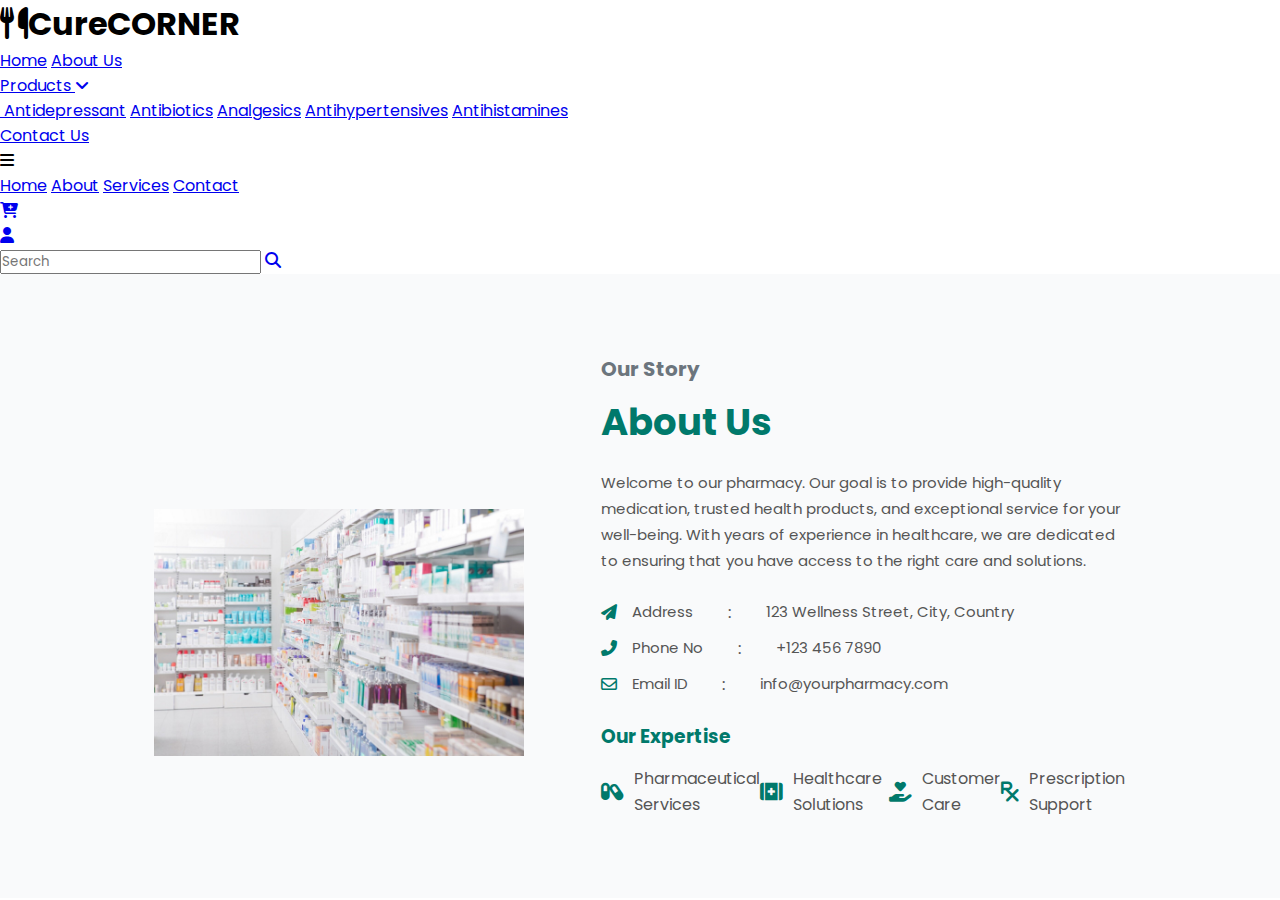
<file: HTML/aboutus.html>
<!DOCTYPE html>
<html lang="en">

<head>
    <meta charset="UTF-8">
    <meta http-equiv="X-UA-Compatible" content="IE=edge">
    <meta name="viewport" content="width=device-width, initial-scale=1.0">
    <title>About Us - Pharmacy</title>
    <link rel="stylesheet" href="../CSS/aboutus.css" />
    <link rel="stylesheet" href="https://cdnjs.cloudflare.com/ajax/libs/font-awesome/6.3.0/css/all.min.css" />
</head>

 
<!--Header Contents Goes Here-->
<header class="header">

    <div class="logo">
        <h1><i class="fas fa-utensils"></i>CureCORNER</span></h1>
    </div>

    <nav class="navbar">
        <a href="index.html">Home</a>
        <a href="aboutus.html">About Us</a>

<!--sub menu-->
        <div class="menu">
            <a href="#">Products <i class="fa fa-angle-down" aria-hidden="true"></i></a>

            <div class="submenu">
                <a href="./antidepresents.html"><i class="fa fa-hand-o-right" aria-hidden="true"></i> Antidepressant</a>

                <a href="../HTML/antibiotics.html">Antibiotics</a>
                <a href="../HTML/analgesics.html">Analgesics</a>
                <a href="../HTML/antihypertensives.html">Antihypertensives</a>
                <a href="../HTML/antihistamines.html">Antihistamines</a>
                
            </div>
        </div>
       
        
        <a href="./contactus.html">Contact Us</a>
        
    </nav>
    

    <div class="icons">
        <div id="menu-bar" class="fas fa-bars"></div>
       

<!-- The Menu -->
<nav id="menu" class="hidden">
<a href="#home">Home</a>
<a href="#about">About</a>
<a href="#services">Services</a>
<a href="#contact">Contact</a>
</nav>

        <div id="cart">
            <a href="orderpage.html">
            <i class="fas fa-cart-plus"></i>
        </a></div>
        <div id="login">
        <a href="login.html">
            <i class="fas fa-user"></i>
        </a></div>

       
    <div class="box">
        <input type="text" placeholder="Search">
        <a href="#">
            <i class="fas fa-search"></i>
        </a>
    </div>
    




</header>

<body>
    <section id="about-section">
        <!-- About Left -->
        <div class="about-left">
            <img src="../OTHER IMAGES/ABOUT US IMAGE.jpg" alt="About Img" />
        </div>

        <!-- About Right -->
        <div class="about-right">
            <h4>Our Story</h4>
            <h1>About Us</h1>
            <p>
                Welcome to our pharmacy. Our goal is to provide high-quality medication, trusted health products, and exceptional service for your well-being. With years of experience in healthcare, we are dedicated to ensuring that you have access to the right care and solutions.
            </p>
            <div class="address">
                <ul>
                    <li>
                        <span class="address-logo">
                            <i class="fas fa-paper-plane"></i>
                        </span>
                        <p>Address</p>
                        <span class="separator">:</span>
                        <p>123 Wellness Street, City, Country</p>
                    </li>
                    <li>
                        <span class="address-logo">
                            <i class="fas fa-phone-alt"></i>
                        </span>
                        <p>Phone No</p>
                        <span class="separator">:</span>
                        <p>+123 456 7890</p>
                    </li>
                    <li>
                        <span class="address-logo">
                            <i class="far fa-envelope"></i>
                        </span>
                        <p>Email ID</p>
                        <span class="separator">:</span>
                        <p>info@yourpharmacy.com</p>
                    </li>
                </ul>
            </div>
            <div class="expertise">
                <h3>Our Expertise</h3>
                <ul>
                    <li>
                        <span class="expertise-logo">
                            <i class="fas fa-capsules"></i>
                        </span>
                        <p>Pharmaceutical Services</p>
                    </li>
                    <li>
                        <span class="expertise-logo">
                            <i class="fas fa-first-aid"></i>
                        </span>
                        <p>Healthcare Solutions</p>
                    </li>
                    <li>
                        <span class="expertise-logo">
                            <i class="fas fa-hand-holding-heart"></i>
                        </span>
                        <p>Customer Care</p>
                    </li>
                    <li>
                        <span class="expertise-logo">
                            <i class="fas fa-prescription"></i>
                        </span>
                        <p>Prescription Support</p>
                    </li>
                </ul>
            </div>
        </div>
    </section>
</body>

</html>
</file>
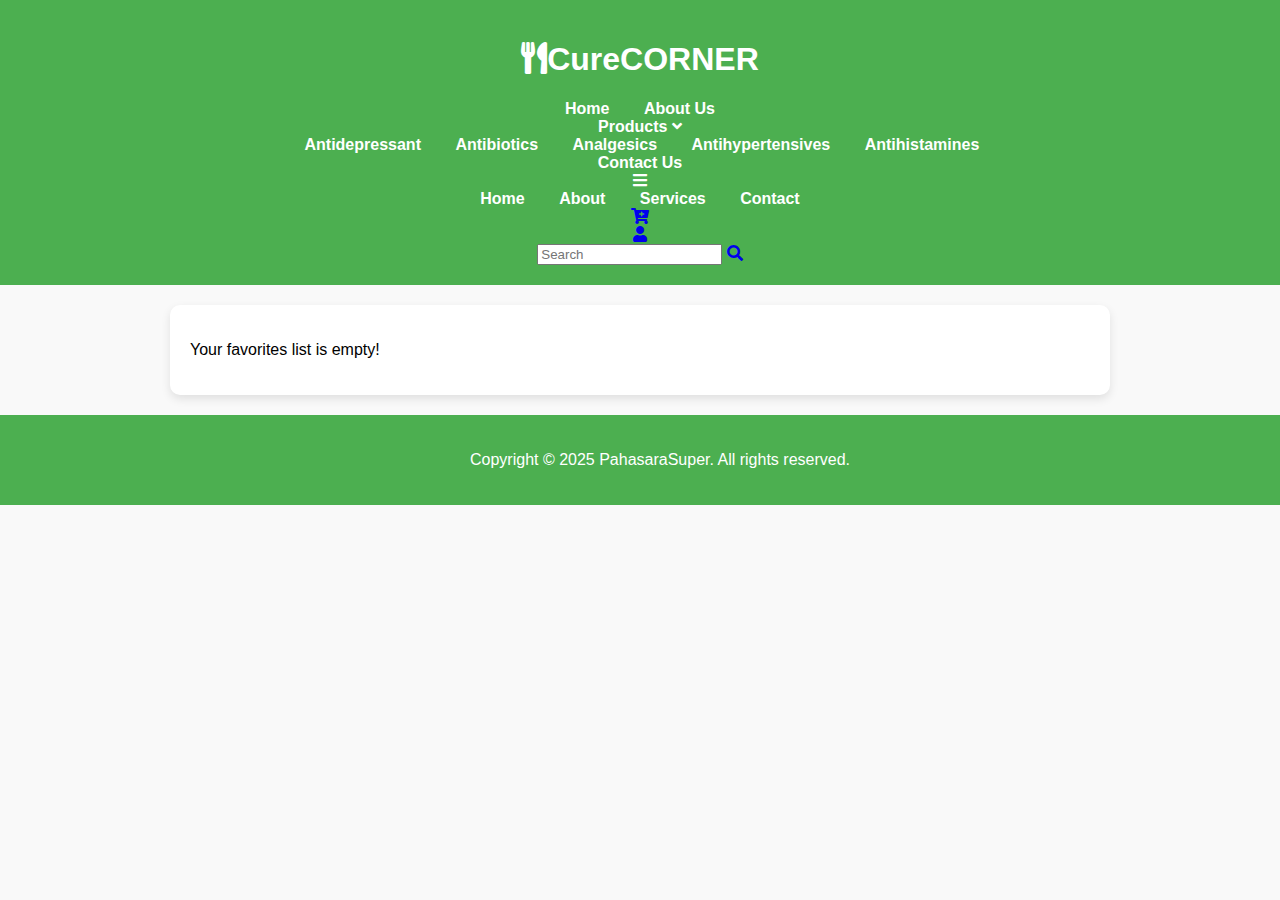
<file: HTML/add2fav.html>
<!DOCTYPE html>
<html lang="en">
<head>
    <meta charset="UTF-8">
    <meta name="viewport" content="width=device-width, initial-scale=1.0">
    <title>Favorites</title>
    <link rel="stylesheet" href="https://cdnjs.cloudflare.com/ajax/libs/font-awesome/5.15.4/css/all.min.css">
    <link rel="stylesheet" href="../CSS/add2fav.css"> <!-- Add your custom CSS file -->
</head>
<body>
     
<!--Header Contents Goes Here-->
<header class="header">

    <div class="logo">
        <h1><i class="fas fa-utensils"></i>CureCORNER</span></h1>
    </div>

    <nav class="navbar">
        <a href="index.html">Home</a>
        <a href="aboutus.html">About Us</a>

<!--sub menu-->
        <div class="menu">
            <a href="#">Products <i class="fa fa-angle-down" aria-hidden="true"></i></a>

            <div class="submenu">
                <a href="./antidepresents.html"><i class="fa fa-hand-o-right" aria-hidden="true"></i> Antidepressant</a>

                <a href="../HTML/antibiotics.html">Antibiotics</a>
                <a href="../HTML/analgesics.html">Analgesics</a>
                <a href="../HTML/antihypertensives.html">Antihypertensives</a>
                <a href="../HTML/antihistamines.html">Antihistamines</a>
                
            </div>
        </div>
       
        
        <a href="./contactus.html">Contact Us</a>
        
    </nav>
    

    <div class="icons">
        <div id="menu-bar" class="fas fa-bars"></div>
       

<!-- The Menu -->
<nav id="menu" class="hidden">
<a href="#home">Home</a>
<a href="#about">About</a>
<a href="#services">Services</a>
<a href="#contact">Contact</a>
</nav>

        <div id="cart">
            <a href="orderpage.html">
            <i class="fas fa-cart-plus"></i>
        </a></div>
        <div id="login">
        <a href="login.html">
            <i class="fas fa-user"></i>
        </a></div>

       
    <div class="box">
        <input type="text" placeholder="Search">
        <a href="#">
            <i class="fas fa-search"></i>
        </a>
    </div>
    




</header>

    
    <section class="favorites-container">
        <div id="favorites-list">
            <!-- Favorite items will be dynamically added here -->
        </div>
    </section>

    <footer>
        <p>Copyright © 2025 PahasaraSuper. All rights reserved.</p>
    </footer>

    <script src="../JS/addd2fav.js"></script> <!-- Add the JS file for managing favorites -->
</body>
</html>
</file>
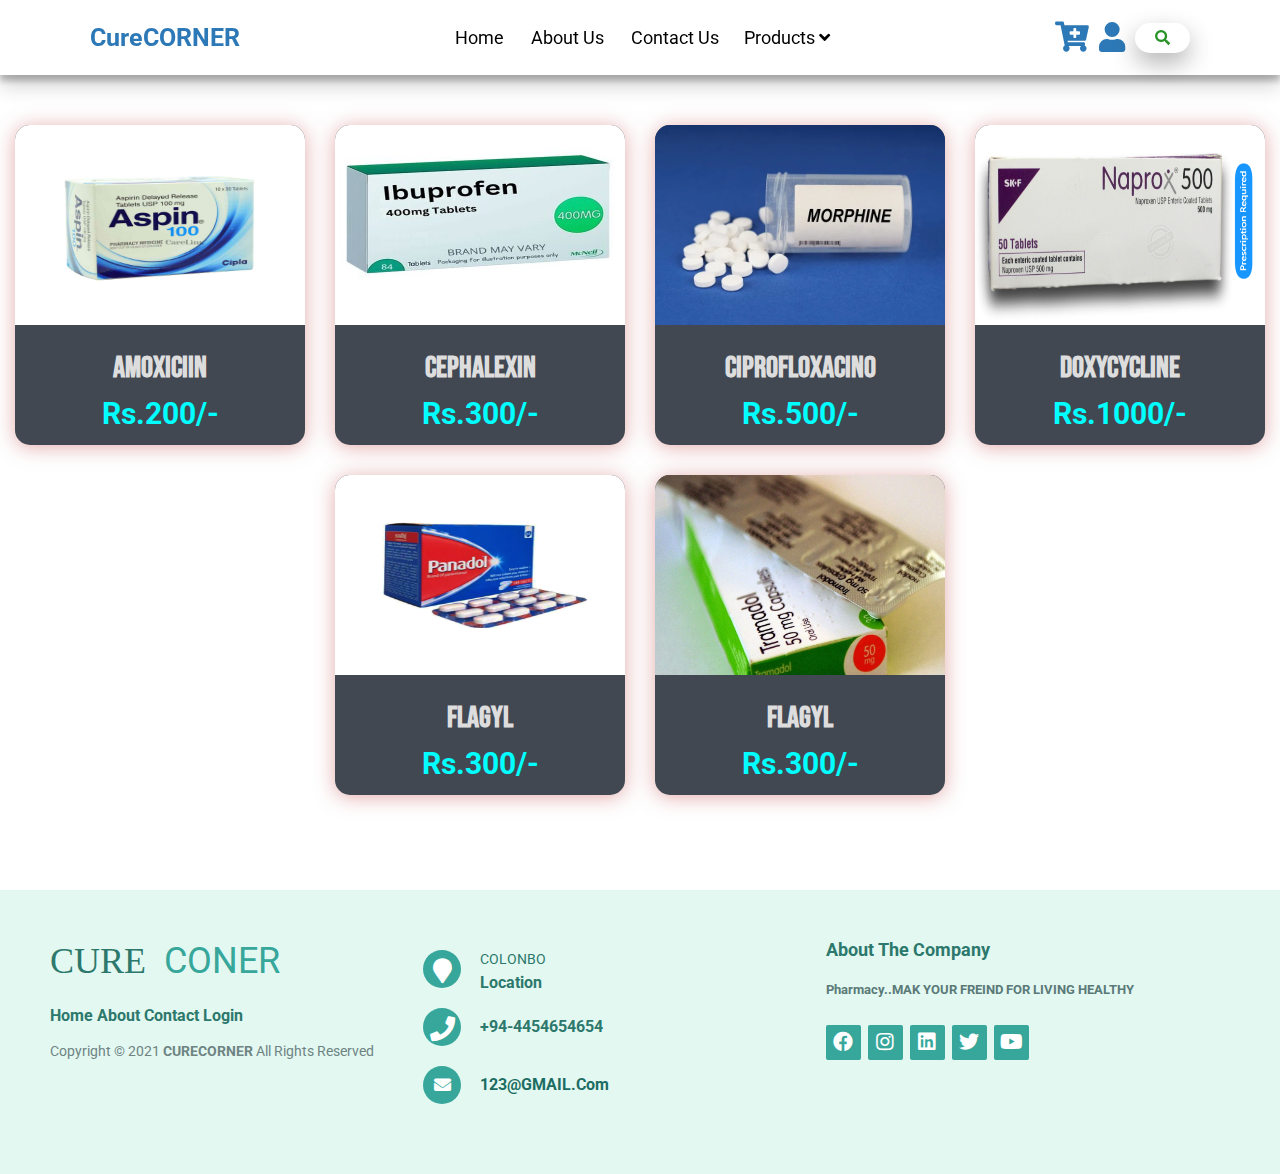
<file: HTML/analgesics.html>
<!DOCTYPE html>
<html lang="en">
   <!-- divinectorweb.com -->
<head>
    <meta charset="UTF-8">
    <meta http-equiv="X-UA-Compatible" content="IE=edge">
    <meta name="viewport" content="width=device-width, initial-scale=1.0">
    <title>Analgesics</title>
    <link href="https://fonts.googleapis.com/css2?family=Montserrat:wght@400;700&display=swap" rel="stylesheet">
    <link href="https://fonts.googleapis.com/css2?family=Bebas+Neue&display=swap" rel="stylesheet">
    <link rel="stylesheet" href="https://cdnjs.cloudflare.com/ajax/libs/font-awesome/5.15.4/css/all.min.css">

    <link rel="stylesheet" href="../CSS/analgesics.css">
</head>
 
<!--Header Contents Goes Here-->
<header class="header">

    <div class="logo">
        <h1></i>CureCORNER</span></h1>
    </div>

    <nav class="navbar">
        <a href="index.html">Home</a>
        <a href="aboutus.html">About Us</a>

<!--sub menu-->
        <div class="menu">
            <a href="#">Products <i class="fa fa-angle-down" aria-hidden="true"></i></a>

            <div class="submenu">
                <a href="./antidepresents.html"><i class="fa fa-hand-o-right" aria-hidden="true"></i> Antidepressant</a>

                <a href="../HTML/antibiotics.html">Antibiotics</a>
                <a href="../HTML/analgesics.html">Analgesics</a>
                <a href="../HTML/antihypertensives.html">Antihypertensives</a>
                <a href="../HTML/antihistamines.html">Antihistamines</a>
                
            </div>
        </div>
       
        
        <a href="./contactus.html">Contact Us</a>
        
    </nav>
    

    <div class="icons">
        <div id="menu-bar" class="fas fa-bars"></div>
       

<!-- The Menu -->
<nav id="menu" class="hidden">
<a href="#home">Home</a>
<a href="#about">About</a>
<a href="#services">Services</a>
<a href="#contact">Contact</a>
</nav>

        <div id="cart">
            <a href="../HTML/cart.html">
            <i class="fas fa-cart-plus"></i>
        </a></div>
        <div id="login">
        <a href="login.html">
            <i class="fas fa-user"></i>
        </a></div>

       
    <div class="box">
        <input type="text" placeholder="Search">
        <a href="#">
            <i class="fas fa-search"></i>
        </a>
    </div>
    




</header>

<body>
  <br><br><br>

    
  <div class="wrapper">
<!-- Product Card 1: Amitriptyline -->
<div class="single-card" data-product-id="5" data-product-name="Amitriptyline" data-product-price="200">
    <div class="img-area">
        <img src="../Analgesics/asprine 100mg.jpg" alt="Amitriptyline">
        <div class="overlay">
            <button class="add-to-cart" onclick="addToCart(5, 'Amitriptyline', 200, '../Antidepressant/amitriptyline.webp')">Add to Cart</button>
            <button class="add-to-favorite" onclick="addToFavorite(5, 'Amitriptyline', 200, '../Antidepressant/amitriptyline.webp')">Add to Favourite</button>
            <button class="view-details" onclick="viewProductDetails(5, 'Amitriptyline', 200, '../Antidepressant/amitriptyline.webp')">View Details</button>
        </div>
    </div>
    <div class="info">
        <h3>AMOXICIIN</h3>
        <p class="price">Rs.200/-</p>
    </div>
</div>

<!-- Product Card 2: Bupropion -->
<div class="single-card" data-product-id="17" data-product-name="Bupropion" data-product-price="300">
    <div class="img-area">
        <img src="../Analgesics/lbuprofen 40mg.jpg" alt="Bupropion">
        <div class="overlay">
            <button class="add-to-cart" onclick="addToCart(17, 'Bupropion', 300, '../Antidepressant/bupropion.jpeg')">Add to Cart</button>
            <button class="add-to-favorite" onclick="addToFavorite(17, 'Bupropion', 300, '../Antidepressant/bupropion.jpeg')">Add to Favourite</button>
            <button class="view-details" onclick="viewProductDetails(17, 'Bupropion', 300, '../Antidepressant/bupropion.jpeg')">View Details</button>
        </div>
    </div>
    <div class="info">
        <h3>Cephalexin</h3>
        <p class="price">Rs.300/-</p>
    </div>
</div>

<!-- Product Card 3: Citalopram -->
<div class="single-card" data-product-id="3" data-product-name="Citalopram" data-product-price="500">
    <div class="img-area">
        <img src="../Analgesics/morphine.webp" alt="Citalopram">
        <div class="overlay">
            <button class="add-to-cart" onclick="addToCart(3, 'Citalopram', 500, '../Antidepressant/citalopram.jpg')">Add to Cart</button>
            <button class="view-details" onclick="viewProductDetails(3, 'Citalopram', 500, '../Antidepressant/citalopram.jpg')">View Details</button>
        </div>
    </div>
    <div class="info">
        <h3>Ciprofloxacino</h3>
        <p class="price">Rs.500/-</p>
    </div>
</div>

<!-- Product Card 4: Cymbalta -->
<div class="single-card" data-product-id="4" data-product-name="Cymbalta" data-product-price="1000">
    <div class="img-area">
        <img src="../Analgesics/naprox 5000mg.png" alt="Cymbalta">
        <div class="overlay">
            <button class="add-to-cart" onclick="addToCart(4, 'Cymbalta', 1000, '../Antidepressant/Cymbalta.jpg')">Add to Cart</button>
            <button class="view-details" onclick="viewProductDetails(4, 'Cymbalta', 1000, '../Antidepressant/Cymbalta.jpg')">View Details</button>
        </div>
    </div>
    <div class="info">
        <h3>Doxycycline</h3>
        <p class="price">Rs.1000/-</p>
    </div>
</div>

<!-- Product Card 5: Fluoxetin -->
<div class="single-card" data-product-id="6" data-product-name="Fluoxetin" data-product-price="300">
    <div class="img-area">
        <img src="../Analgesics/Panadol-Tablets.jpg" alt="Fluoxetin">
        <div class="overlay">
            <button class="add-to-cart" onclick="addToCart(6, 'Fluoxetin', 300, '../Antidepressant/prozac-fluoxetin.jpg')">Add to Cart</button>
            <button class="add-to-favorite" onclick="addToFavorite(6, 'Fluoxetin', 300, '../Antidepressant/prozac-fluoxetin.jpg')">Add to Favourite</button>
            <button class="view-details" onclick="viewProductDetails(6, 'Fluoxetin', 300, '../Antidepressant/prozac-fluoxetin.jpg')">View Details</button>
        </div>
    </div>
    <div class="info">
        <h3>Flagyl</h3>
        <p class="price">Rs.300/-</p>
    </div>
</div>

<div class="single-card" data-product-id="6" data-product-name="Fluoxetin" data-product-price="300">
    <div class="img-area">
        <img src="../Analgesics/tramadol 50mg.jpg" alt="Fluoxetin">
        <div class="overlay">
            <button class="add-to-cart" onclick="addToCart(6, 'Fluoxetin', 300, '../Antidepressant/prozac-fluoxetin.jpg')">Add to Cart</button>
            <button class="add-to-favorite" onclick="addToFavorite(6, 'Fluoxetin', 300, '../Antidepressant/prozac-fluoxetin.jpg')">Add to Favourite</button>
            <button class="view-details" onclick="viewProductDetails(6, 'Fluoxetin', 300, '../Antidepressant/prozac-fluoxetin.jpg')">View Details</button>
        </div>
    </div>
    <div class="info">
        <h3>Flagyl</h3>
        <p class="price">Rs.300/-</p>
    </div>
</div>



<footer class="footer-distributed">

    <div class="footer-left">
        <h3>CURE &nbsp;<span>CONER</span></h3>

        <p class="footer-links">
            <a href="../HTML/index.html">Home</a>
            
            <a href="../HTML/aboutus.html">About</a>
            
            <a href="contact us.html">Contact</a>
            
            <a href="login.html">Login</a>



        </p>

        <p class="footer-company-name">Copyright © 2021 <strong>CURECORNER</strong> All rights reserved</p>
    </div>

    <div class="footer-center">
        <div>
            <i class="fa fa-map-marker"></i>
            <p><span>COLONBO

            </span>
                location</p>
        </div>

        <div>
            <i class="fa fa-phone"></i>
            <p>+94-4454654654</p>
        </div>
        <div>
            <i class="fa fa-envelope"></i>
            <p><a href="mailto:sagar00001.co@gmail.com">123@GMAIL.com</a></p>
        </div>
    </div>
    <div class="footer-right">
        <p class="footer-company-about">
            <span>About the company</span>
            <strong>Pharmacy..MAK YOUR FREIND FOR LIVING HEALTHY</strong> 
   
        </p>
        <div class="footer-icons">
            <a href="https://www.instagram.com/lil_sandu21?igsh=OTNjY2s5aGFnenNw"><i class="fab fa-facebook"></i></a>
            <a href="https://www.instagram.com/lil_sandu21?igsh=OTNjY2s5aGFnenNw"><i class="fab fa-instagram"></i></a>
            <a href="https://www.instagram.com/lil_sandu21?igsh=OTNjY2s5aGFnenNw"><i class="fab fa-linkedin"></i></a>
            <a href="https://www.instagram.com/lil_sandu21?igsh=OTNjY2s5aGFnenNw"><i class="fab fa-twitter"></i></a>
            <a href="https://www.instagram.com/lil_sandu21?igsh=OTNjY2s5aGFnenNw"><i class="fab fa-youtube"></i></a>
        </div>
    </div>
</footer>
<script src="../JS/main.js"></script>
</body>
</html>
</file>
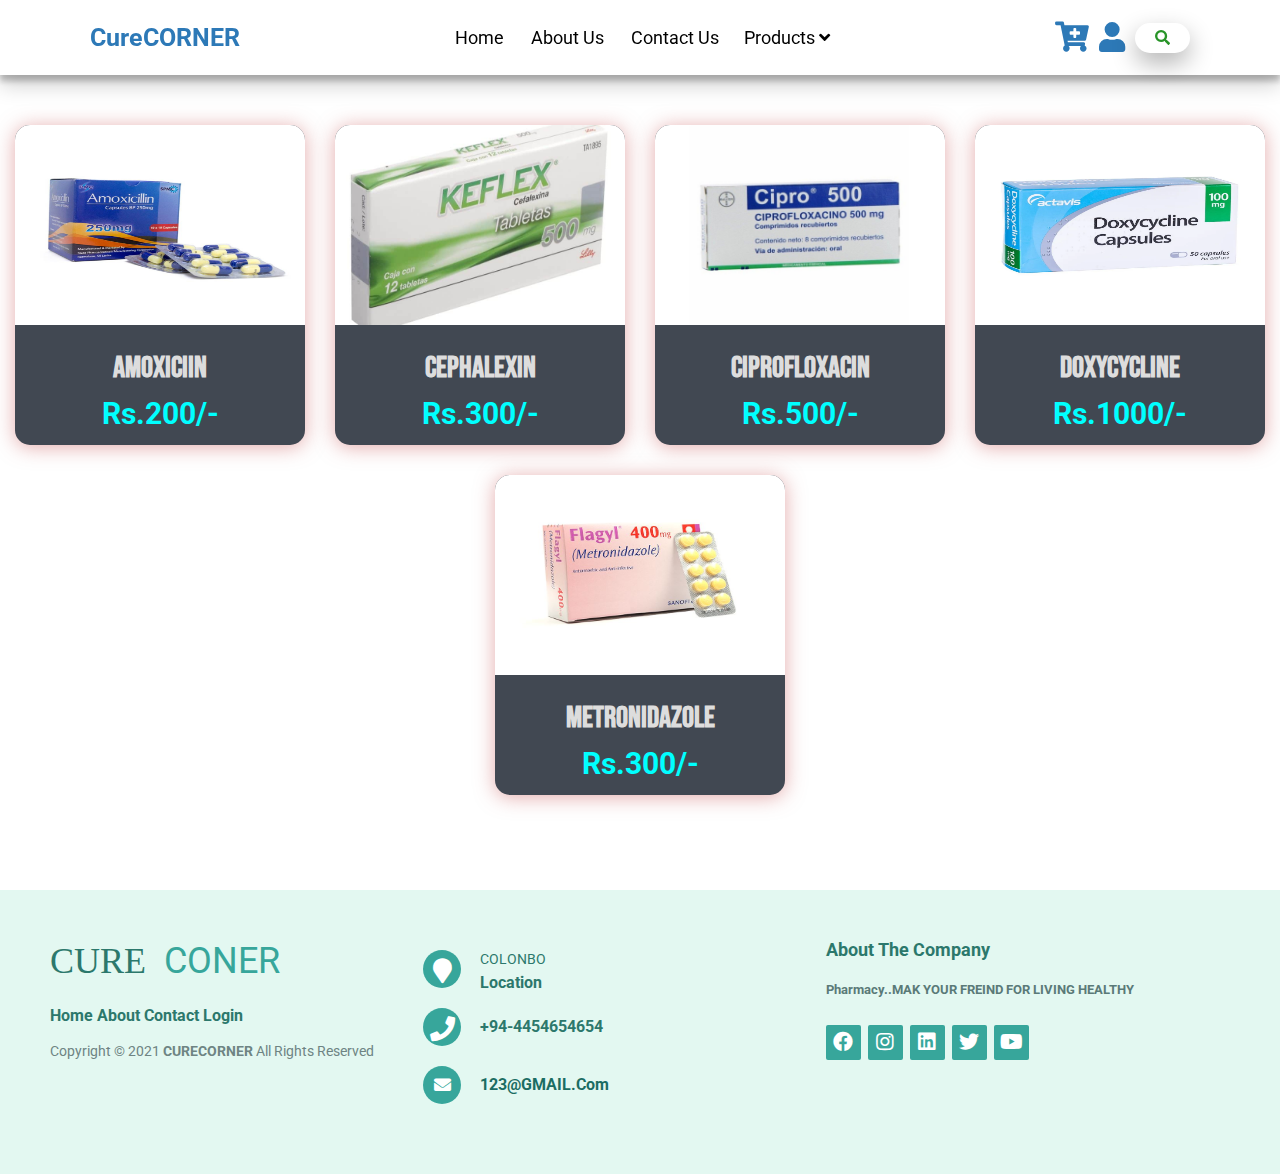
<file: HTML/antibiotics.html>
<!DOCTYPE html>
<html lang="en">
   <!-- divinectorweb.com -->
<head>
    <meta charset="UTF-8">
    <meta http-equiv="X-UA-Compatible" content="IE=edge">
    <meta name="viewport" content="width=device-width, initial-scale=1.0">
    <title>Antibiotics</title>
    <link href="https://fonts.googleapis.com/css2?family=Montserrat:wght@400;700&display=swap" rel="stylesheet">
    <link href="https://fonts.googleapis.com/css2?family=Bebas+Neue&display=swap" rel="stylesheet">
    <link rel="stylesheet" href="https://cdnjs.cloudflare.com/ajax/libs/font-awesome/5.15.4/css/all.min.css">

    <link rel="stylesheet" href="../CSS/antibiotics.css">
</head>
 
<!--Header Contents Goes Here-->
<header class="header">

    <div class="logo">
        <h1>CureCORNER</span></h1>
    </div>

    <nav class="navbar">
        <a href="index.html">Home</a>
        <a href="aboutus.html">About Us</a>

<!--sub menu-->
        <div class="menu">
            <a href="#">Products <i class="fa fa-angle-down" aria-hidden="true"></i></a>

            <div class="submenu">
                <a href="./antidepresents.html"><i class="fa fa-hand-o-right" aria-hidden="true"></i> Antidepressant</a>

                <a href="../HTML/antibiotics.html">Antibiotics</a>
                <a href="../HTML/analgesics.html">Analgesics</a>
                <a href="../HTML/antihypertensives.html">Antihypertensives</a>
                <a href="../HTML/antihistamines.html">Antihistamines</a>
                
            </div>
        </div>
       
        
        <a href="./contactus.html">Contact Us</a>
        
    </nav>
    

    <div class="icons">
        <div id="menu-bar" class="fas fa-bars"></div>
       

<!-- The Menu -->
<nav id="menu" class="hidden">
<a href="#home">Home</a>
<a href="#about">About</a>
<a href="#services">Services</a>
<a href="#contact">Contact</a>
</nav>

        <div id="cart">
            <a href="../HTML/cart.html">
            <i class="fas fa-cart-plus"></i>
        </a></div>
        <div id="login">
        <a href="login.html">
            <i class="fas fa-user"></i>
        </a></div>

       
    <div class="box">
        <input type="text" placeholder="Search">
        <a href="#">
            <i class="fas fa-search"></i>
        </a>
    </div>
    




</header>

<body>
  <br><br><br>

    
  <div class="wrapper">
<!-- Product Card 1: Amitriptyline -->
<!-- Product Card 1: Amoxiciin -->
<div class="single-card" data-product-id="5" data-product-name="Amoxiciin" data-product-price="200">
    <div class="img-area">
        <img src="../Antibiotics/amoxicilin.jpg" alt="Amoxiciin">
        <div class="overlay">
            <button class="add-to-cart" onclick="addToCart(5, 'Amoxiciin', 200, '../Antibiotics/amoxicilin.jpg')">Add to Cart</button>
            <button class="add-to-favorite" onclick="addToFavorite(5, 'Amoxiciin', 200, '../Antibiotics/amoxicilin.jpg')">Add to Favourite</button>
            <button class="view-details" onclick="viewProductDetails(5, 'Amoxiciin', 200, '../Antibiotics/amoxicilin.jpg')">View Details</button>
        </div>
    </div>
    <div class="info">
        <h3>Amoxiciin</h3>
        <p class="price">Rs.200/-</p>
    </div>
</div>

<!-- Product Card 2: Cephalexin -->
<div class="single-card" data-product-id="17" data-product-name="Cephalexin" data-product-price="300">
    <div class="img-area">
        <img src="../Antibiotics/cephalexin.jpg" alt="Cephalexin">
        <div class="overlay">
            <button class="add-to-cart" onclick="addToCart(17, 'Cephalexin', 300, '../Antibiotics/cephalexin.jpg')">Add to Cart</button>
            <button class="add-to-favorite" onclick="addToFavorite(17, 'Cephalexin', 300, '../Antibiotics/cephalexin.jpg')">Add to Favourite</button>
            <button class="view-details" onclick="viewProductDetails(17, 'Cephalexin', 300, '../Antibiotics/cephalexin.jpg')">View Details</button>
        </div>
    </div>
    <div class="info">
        <h3>Cephalexin</h3>
        <p class="price">Rs.300/-</p>
    </div>
</div>

<!-- Product Card 3: Ciprofloxacin -->
<div class="single-card" data-product-id="3" data-product-name="Ciprofloxacin" data-product-price="500">
    <div class="img-area">
        <img src="../Antibiotics/ciprofloxacin.jpg" alt="Ciprofloxacin">
        <div class="overlay">
            <button class="add-to-cart" onclick="addToCart(3, 'Ciprofloxacin', 500, '../Antibiotics/ciprofloxacin.jpg')">Add to Cart</button>
            <button class="view-details" onclick="viewProductDetails(3, 'Ciprofloxacin', 500, '../Antibiotics/ciprofloxacin.jpg')">View Details</button>
        </div>
    </div>
    <div class="info">
        <h3>Ciprofloxacin</h3>
        <p class="price">Rs.500/-</p>
    </div>
</div>

<!-- Product Card 4: Doxycycline -->
<div class="single-card" data-product-id="4" data-product-name="Doxycycline" data-product-price="1000">
    <div class="img-area">
        <img src="../Antibiotics/doxycycline.webp" alt="Doxycycline">
        <div class="overlay">
            <button class="add-to-cart" onclick="addToCart(4, 'Doxycycline', 1000, '../Antibiotics/doxycycline.webp')">Add to Cart</button>
            <button class="view-details" onclick="viewProductDetails(4, 'Doxycycline', 1000, '../Antibiotics/doxycycline.webp')">View Details</button>
        </div>
    </div>
    <div class="info">
        <h3>Doxycycline</h3>
        <p class="price">Rs.1000/-</p>
    </div>
</div>

<!-- Product Card 5: Metronidazole -->
<div class="single-card" data-product-id="6" data-product-name="Metronidazole" data-product-price="300">
    <div class="img-area">
        <img src="../Antibiotics/metronidazole.jpg" alt="Metronidazole">
        <div class="overlay">
            <button class="add-to-cart" onclick="addToCart(6, 'Metronidazole', 300, '../Antibiotics/metronidazole.jpg')">Add to Cart</button>
            <button class="add-to-favorite" onclick="addToFavorite(6, 'Metronidazole', 300, '../Antibiotics/metronidazole.jpg')">Add to Favourite</button>
            <button class="view-details" onclick="viewProductDetails(6, 'Metronidazole', 300, '../Antibiotics/metronidazole.jpg')">View Details</button>
        </div>
    </div>
    <div class="info">
        <h3>Metronidazole</h3>
        <p class="price">Rs.300/-</p>
    </div>
</div>



    
<footer class="footer-distributed">

    <div class="footer-left">
        <h3>CURE &nbsp;<span>CONER</span></h3>

        <p class="footer-links">
            <a href="../HTML/index.html">Home</a>
            
            <a href="../HTML/aboutus.html">About</a>
            
            <a href="contact us.html">Contact</a>
            
            <a href="login.html">Login</a>



        </p>

        <p class="footer-company-name">Copyright © 2021 <strong>CURECORNER</strong> All rights reserved</p>
    </div>

    <div class="footer-center">
        <div>
            <i class="fa fa-map-marker"></i>
            <p><span>COLONBO

            </span>
                location</p>
        </div>

        <div>
            <i class="fa fa-phone"></i>
            <p>+94-4454654654</p>
        </div>
        <div>
            <i class="fa fa-envelope"></i>
            <p><a href="mailto:sagar00001.co@gmail.com">123@GMAIL.com</a></p>
        </div>
    </div>
    <div class="footer-right">
        <p class="footer-company-about">
            <span>About the company</span>
            <strong>Pharmacy..MAK YOUR FREIND FOR LIVING HEALTHY</strong> 
   
        </p>
        <div class="footer-icons">
            <a href="https://www.instagram.com/lil_sandu21?igsh=OTNjY2s5aGFnenNw"><i class="fab fa-facebook"></i></a>
            <a href="https://www.instagram.com/lil_sandu21?igsh=OTNjY2s5aGFnenNw"><i class="fab fa-instagram"></i></a>
            <a href="https://www.instagram.com/lil_sandu21?igsh=OTNjY2s5aGFnenNw"><i class="fab fa-linkedin"></i></a>
            <a href="https://www.instagram.com/lil_sandu21?igsh=OTNjY2s5aGFnenNw"><i class="fab fa-twitter"></i></a>
            <a href="https://www.instagram.com/lil_sandu21?igsh=OTNjY2s5aGFnenNw"><i class="fab fa-youtube"></i></a>
        </div>
    </div>
</footer>

<script src="../JS/main.js"></script>
</body>
</html>
</file>
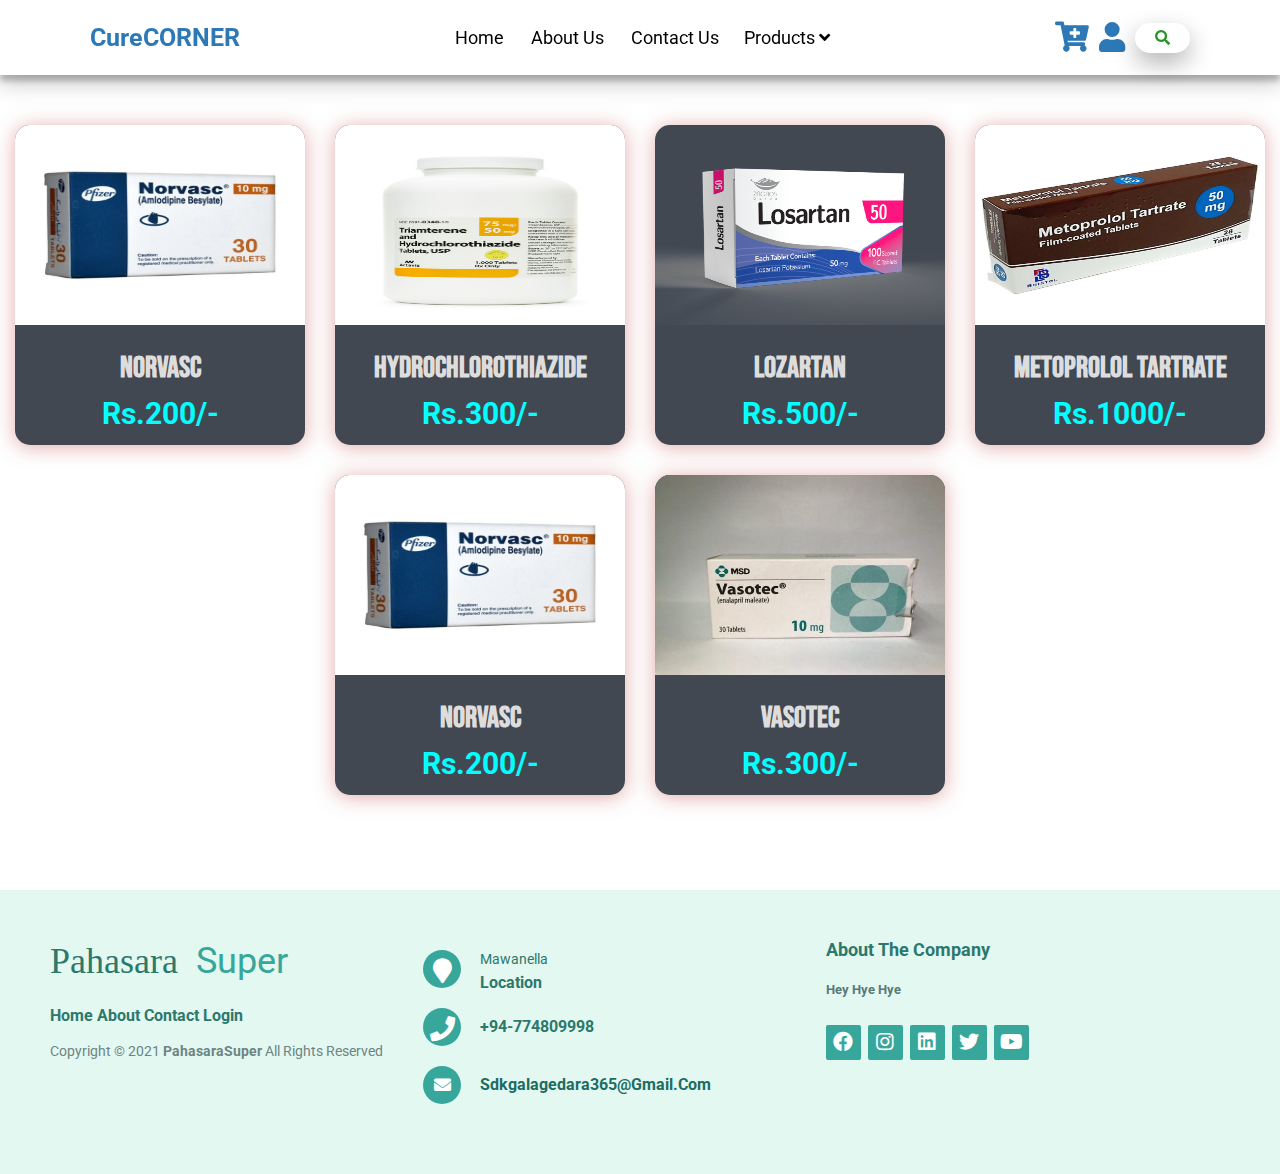
<file: HTML/antihypertensives.html>
<!DOCTYPE html>
<html lang="en">
   <!-- divinectorweb.com -->
<head>
    <meta charset="UTF-8">
    <meta http-equiv="X-UA-Compatible" content="IE=edge">
    <meta name="viewport" content="width=device-width, initial-scale=1.0">
    <title>ANTIhypertensives</title>
    <link href="https://fonts.googleapis.com/css2?family=Montserrat:wght@400;700&display=swap" rel="stylesheet">
    <link href="https://fonts.googleapis.com/css2?family=Bebas+Neue&display=swap" rel="stylesheet">
    <link rel="stylesheet" href="https://cdnjs.cloudflare.com/ajax/libs/font-awesome/5.15.4/css/all.min.css">

    <link rel="stylesheet" href="../CSS/antidepre.css">
</head>
<!--Header Contents Goes Here-->
 
<!--Header Contents Goes Here-->
<header class="header">

    <div class="logo">
        <h1>CureCORNER</span></h1>
    </div>

    <nav class="navbar">
        <a href="index.html">Home</a>
        <a href="aboutus.html">About Us</a>

<!--sub menu-->
        <div class="menu">
            <a href="#">Products <i class="fa fa-angle-down" aria-hidden="true"></i></a>

            <div class="submenu">
                <a href="./antidepresents.html"><i class="fa fa-hand-o-right" aria-hidden="true"></i> Antidepressant</a>

                <a href="../HTML/antibiotics.html">Antibiotics</a>
                <a href="../HTML/analgesics.html">Analgesics</a>
                <a href="../HTML/antihypertensives.html">Antihypertensives</a>
                <a href="../HTML/antihistamines.html">Antihistamines</a>
                
            </div>
        </div>
       
        
        <a href="./contactus.html">Contact Us</a>
        
    </nav>
    

    <div class="icons">
        <div id="menu-bar" class="fas fa-bars"></div>
       

<!-- The Menu -->
<nav id="menu" class="hidden">
<a href="#home">Home</a>
<a href="#about">About</a>
<a href="#services">Services</a>
<a href="#contact">Contact</a>
</nav>

        <div id="cart">
            <a href="../HTML/cart.html">
            <i class="fas fa-cart-plus"></i>
        </a></div>
        <div id="login">
        <a href="login.html">
            <i class="fas fa-user"></i>
        </a></div>

       
    <div class="box">
        <input type="text" placeholder="Search">
        <a href="#">
            <i class="fas fa-search"></i>
        </a>
    </div>
    




</header>

<body>
  <br><br><br>

 
    
    
  <div class="wrapper">

<!-- Example for one product card -->
<div class="single-card" data-product-id="5" data-product-name="Norvasc" data-product-price="200">
    <div class="img-area">
        <img src="../antihypertensives/Norvasc-10mg-.jpg" alt="Norvasc">
        <div class="overlay">
            <button class="add-to-cart" onclick="addToCart('5', 'Norvasc', 200, '../antihypertensives/Norvasc-10mg-.jpg')">Add to Cart</button>
            <button class="add-to-favorite" onclick="addToFavorite(5, 'Norvasc', 200, '../antihypertensives/Norvasc-10mg-.jpg')">Add to Favourite</button>
            <!-- This button now also adds the product to the favourites -->
            <button class="view-details" onclick="addToFavorite(5, 'Norvasc', 200, '../antihypertensives/Norvasc-10mg-.jpg')">Add to Favourite</button>
        </div>
    </div>
    <div class="info">
        <h3>Norvasc</h3>
        <p class="price">Rs.200/-</p>
    </div>
</div>


<div class="single-card" data-product-id="17" data-product-name="hydrochlorothiazide" data-product-price="300">
    <div class="img-area">
        <img src="../antihypertensives/hydrochlorothiazide.jpg" alt="hydrochlorothiazide">
        <div class="overlay">
            <button class="add-to-cart" onclick="addToCart('17', 'hydrochlorothiazide', 300, '../antihypertensives/hydrochlorothiazide.jpg')">Add to Cart</button>
            <button class="add-to-favorite" onclick="addToFavorite('17', 'hydrochlorothiazide', 300, '../antihypertensives/hydrochlorothiazide.jpg')">Add to Favorite</button>
        </div>
    </div>
    <div class="info">
        <h3>hydrochlorothiazide</h3>
        <p class="price">Rs.300/-</p>
    </div>
</div>

<div class="single-card" data-product-id="3" data-product-name="lozartan" data-product-price="500">
    <div class="img-area">
        <img src="../antihypertensives/lozartan.png" alt="lozartan">
        <div class="overlay">
            <button class="add-to-cart" onclick="addToCart('3', 'lozartan', 500, '../antihypertensives/lozartan.png')">Add to Cart</button>
            <button class="view-details">View Details</button>
        </div>
    </div>
    <div class="info">
        <h3>lozartan</h3>
        <p class="price">Rs.500/-</p>
    </div>
</div>

<div class="single-card" data-product-id="4" data-product-name="Metoprolol Tartrate" data-product-price="1000">
    <div class="img-area">
        <img src="../antihypertensives/Metoprolol-Image.jpg" alt="Metoprolol Tartrate">
        <div class="overlay">
            <button class="add-to-cart" onclick="addToCart('4', 'Metoprolol Tartrate', 1000, '../antihypertensives/Metoprolol-Image.jpg')">Add to Cart</button>
            <button class="view-details">View Details</button>
        </div>
    </div>
    <div class="info">
        <h3>Metoprolol Tartrate</h3>
        <p class="price">Rs.1000/-</p>
    </div>
</div>

<div class="single-card" data-product-id="5" data-product-name="Norvasc" data-product-price="200">
    <div class="img-area">
        <img src="../antihypertensives/Norvasc-10mg-.jpg" alt="Norvasc">
        <div class="overlay">
            <button class="add-to-cart" onclick="addToCart('5', 'Norvasc', 200, '../antihypertensives/Norvasc-10mg-.jpg')">Add to Cart</button>
            <button class="view-details">View Details</button>
        </div>
    </div>
    <div class="info">
        <h3>Norvasc</h3>
        <p class="price">Rs.200/-</p>
    </div>
</div>

<div class="single-card" data-product-id="6" data-product-name="vasotec" data-product-price="300">
    <div class="img-area">
        <img src="../antihypertensives/vasotec.jpg" alt="vasotec">
        <div class="overlay">
            <button class="add-to-cart" onclick="addToCart('6', 'vasotec', 300, '../antihypertensives/vasotec.jpg')">Add to Cart</button>
            <button class="view-details" onclick="addToFavorite('6', 'vasotec', 300, '../antihypertensives/vasotec.jpg')">Add to Favourite</button>
        </div>
    </div>
    <div class="info">
        <h3>vasotec</h3>
        <p class="price">Rs.300/-</p>
    </div>
</div>





    

  
  <footer class="footer-distributed">

    <div class="footer-left">
        <h3>Pahasara &nbsp;<span>Super</span></h3>

        <p class="footer-links">
                <a href="index.html">Home</a>
                
                <a href="aboutus.html">About</a>
                
                <a href="contact us.html">Contact</a>
                
                <a href="login.html">Login</a>

    

            </p>

        <p class="footer-company-name">Copyright © 2021 <strong>PahasaraSuper</strong> All rights reserved</p>
    </div>

    <div class="footer-center">
        <div>
            <i class="fa fa-map-marker"></i>
            <p><span>mawanella

            </span>
                location</p>
        </div>

        <div>
            <i class="fa fa-phone"></i>
            <p>+94-774809998</p>
        </div>
        <div>
            <i class="fa fa-envelope"></i>
            <p><a href="mailto:sagar00001.co@gmail.com">sdkgalagedara365@gmail.com</a></p>
        </div>
    </div>
    <div class="footer-right">
        <p class="footer-company-about">
            <span>About the company</span>
            <strong>hey hye hye</strong> 
   
        </p>
        <div class="footer-icons">
            <a href="https://www.instagram.com/lil_sandu21?igsh=OTNjY2s5aGFnenNw"><i class="fab fa-facebook"></i></a>
            <a href="https://www.instagram.com/lil_sandu21?igsh=OTNjY2s5aGFnenNw"><i class="fab fa-instagram"></i></a>
            <a href="https://www.instagram.com/lil_sandu21?igsh=OTNjY2s5aGFnenNw"><i class="fab fa-linkedin"></i></a>
            <a href="https://www.instagram.com/lil_sandu21?igsh=OTNjY2s5aGFnenNw"><i class="fab fa-twitter"></i></a>
            <a href="https://www.instagram.com/lil_sandu21?igsh=OTNjY2s5aGFnenNw"><i class="fab fa-youtube"></i></a>
        </div>
    </div>
   
</footer>

<script src="../JS/main.js"></script>
</body>
</html>
</file>
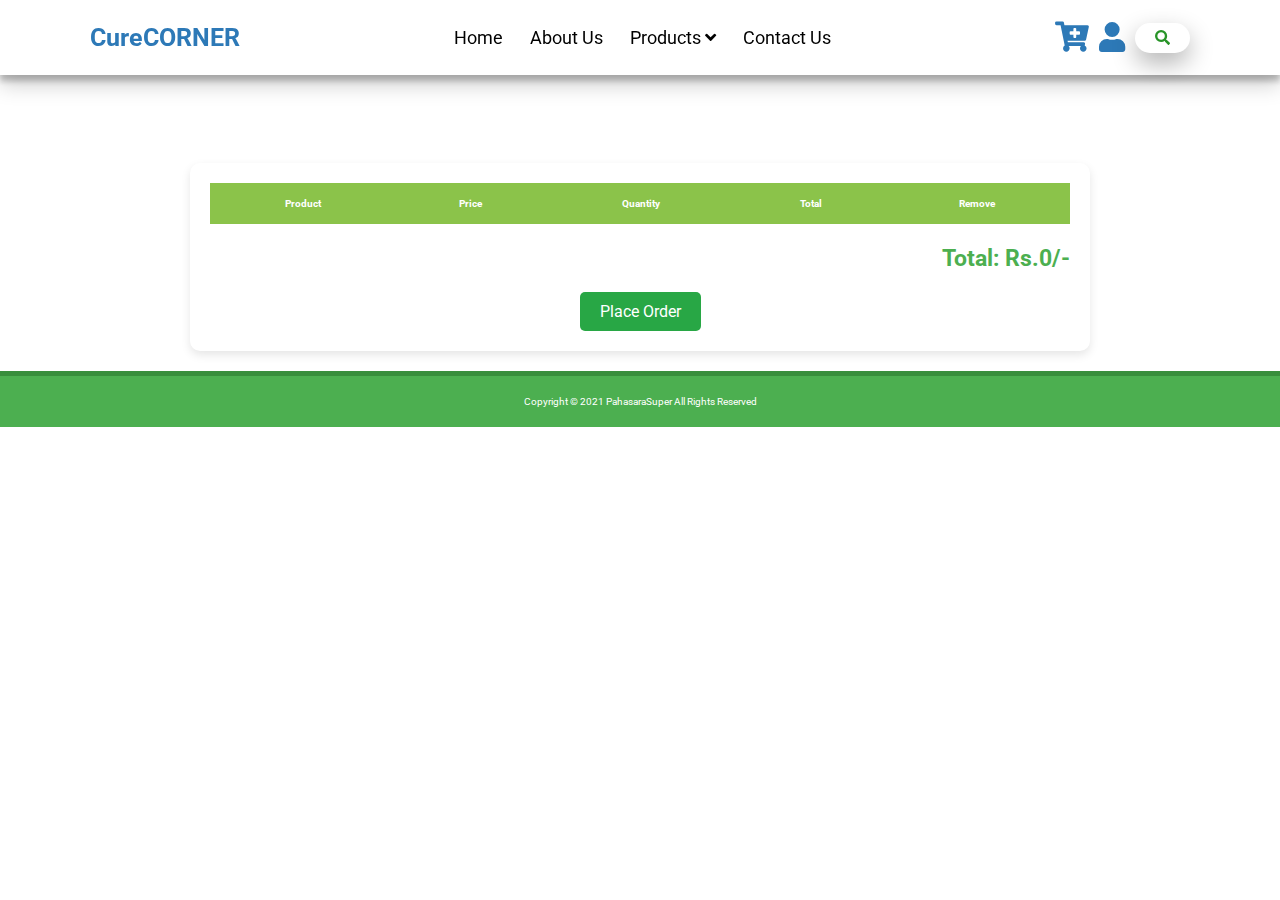
<file: HTML/cart.html>
<!DOCTYPE html>
<html lang="en">
<head>
    <meta charset="UTF-8">
    <meta name="viewport" content="width=device-width, initial-scale=1.0">
    <title>Shopping Cart</title>
    <link rel="stylesheet" href="https://cdnjs.cloudflare.com/ajax/libs/font-awesome/5.15.4/css/all.min.css">
    <link rel="stylesheet" href="../CSS/cart.css"> <!-- Create a separate CSS file for cart styles -->
</head>
<body>
     
<!--Header Contents Goes Here-->
<header class="header">

    <div class="logo">
        <h1></i>CureCORNER</span></h1>
    </div>

    <nav class="navbar">
        <a href="index.html">Home</a>
        <a href="aboutus.html">About Us</a>

<!--sub menu-->
        <div class="menu">
            <a href="#">Products <i class="fa fa-angle-down" aria-hidden="true"></i></a>

            <div class="submenu">
                <a href="./antidepresents.html"><i class="fa fa-hand-o-right" aria-hidden="true"></i> Antidepressant</a>

                <a href="../HTML/antibiotics.html">Antibiotics</a>
                <a href="../HTML/analgesics.html">Analgesics</a>
                <a href="../HTML/antihypertensives.html">Antihypertensives</a>
                <a href="../HTML/antihistamines.html">Antihistamines</a>
                
            </div>
        </div>
       
        
        <a href="./contactus.html">Contact Us</a>
        
    </nav>
    

    <div class="icons">
        <div id="menu-bar" class="fas fa-bars"></div>
       

<!-- The Menu -->


        <div id="cart">
            <a href="orderpage.html">
            <i class="fas fa-cart-plus"></i>
        </a></div>
        <div id="login">
        <a href="login.html">
            <i class="fas fa-user"></i>
        </a></div>

       
    <div class="box">
        <input type="text" placeholder="Search">
        <a href="#">
            <i class="fas fa-search"></i>
        </a>
    </div>
    




</header>

<br><br><br><br><br><br><br><br><br><br><br><br><br>
    <section class="cart-container">
        <table>
            <thead>
                <tr>
                    <th>Product</th>
                    <th>Price</th>
                    <th>Quantity</th>
                    <th>Total</th>
                    <th>Remove</th>
                </tr>
            </thead>
            <tbody id="cart-items">
                <!-- Cart items will be dynamically added here -->
            </tbody>
        </table>
        <section class="total">
            <h3>Total: <span id="total-price">Rs.0/-</span></h3>
        </section>
        <section class="place-order">
            <a href="./orderpage.html" id="place-order-btn" class="button">Place Order</a>

        </section>
    </section>

    <footer>
        <p>Copyright © 2021 PahasaraSuper All rights reserved</p>
    </footer>

    <script src="../JS/cart.js"></script> <!-- Create a separate JS file for cart functionality -->
</body>
</html>
</file>
<file: CSS/aboutus.css>
@import url('https://fonts.googleapis.com/css2?family=Poppins:wght@400;500;600&display=swap');

* {
    padding: 0;
    margin: 0;
    box-sizing: border-box;
    font-family: 'Poppins', sans-serif;
}

#about-section {
    width: 100%;
    height: auto;
    display: flex;
    justify-content: space-between;
    align-items: center;
    padding: 80px 12%;
    background-color: #f9fafb; /* Soft background for a clean, medical feel */
}

.about-left img {
    width: 420px;
    height: auto;
    transform: translateY(50px);
    padding-right: 50px;
}

.about-right {
    width: 54%;
}

.about-right h4 {
    color: #6c757d; /* Subtle dark gray color for headings */
    font-size: 20px;
    margin-bottom: 10px;
}

.about-right h1 {
    color: #00796b; /* Calming green color */
    font-size: 37px;
    margin-bottom: 20px;
}

.about-right p {
    color: #555;
    line-height: 26px;
    font-size: 15px;
}

.address {
    margin: 25px 0;
}

.address ul li {
    display: flex;
    align-items: center;
    margin-bottom: 10px;
}

.address .address-logo {
    margin-right: 15px;
    color: #00796b; /* Matching green color for icons */
}

.separator {
    margin: 0 35px;
    color: #555;
}

.expertise h3 {
    color: #00796b; /* Matching green color */
    margin-bottom: 15px;
}

.expertise ul {
    display: flex;
    justify-content: space-between;
}

.expertise ul li {
    display: flex;
    align-items: center;
}

.expertise-logo {
    font-size: 20px;
    margin-right: 10px;
    color: #00796b; /* Matching green color for icons */
}

.expertise p {
    color: #555;
    font-size: 16px;
}

/* Media Queries for Responsiveness */

@media (max-width: 1024px) {
    #about-section {
        padding: 60px 10%;
    }

    .about-left img {
        width: 350px;
    }

    .about-right {
        width: 60%;
    }

    .about-right h1 {
        font-size: 30px;
    }

    .about-right p {
        font-size: 14px;
    }

    .expertise ul {
        flex-direction: column;
    }

    .expertise ul li {
        margin-bottom: 15px;
    }
}

@media (max-width: 768px) {
    #about-section {
        flex-direction: column;
        padding: 50px 5%;
        text-align: center;
    }

    .about-left img {
        width: 300px;
        margin-bottom: 20px;
    }

    .about-right {
        width: 100%;
    }

    .about-right h1 {
        font-size: 28px;
    }

    .about-right p {
        font-size: 13px;
    }

    .address ul li {
        margin-bottom: 12px;
    }

    .expertise h3 {
        font-size: 22px;
        margin-bottom: 20px;
    }

    .expertise ul {
        flex-direction: column;
        align-items: center;
    }

    .expertise ul li {
        margin-bottom: 20px;
    }

    .expertise-logo {
        font-size: 24px;
    }

    .expertise p {
        font-size: 14px;
    }
}

@media (max-width: 480px) {
    #about-section {
        padding: 40px 5%;
    }

    .about-left img {
        width: 250px;
        margin-bottom: 15px;
    }

    .about-right h1 {
        font-size: 26px;
    }

    .about-right p {
        font-size: 12px;
    }

    .address ul li {
        margin-bottom: 10px;
    }

    .expertise h3 {
        font-size: 20px;
        margin-bottom: 15px;
    }

    .expertise ul li {
        font-size: 14px;
        margin-bottom: 15px;
    }

    .expertise-logo {
        font-size: 22px;
    }
}
</file>
<file: CSS/add2fav.css>
body {
    font-family: Arial, sans-serif;
    background-color: #f9f9f9;
    margin: 0;
    padding: 0;
}

.header {
    text-align: center;
    padding: 20px;
    background-color: #4CAF50;
    color: white;
}

.header nav a {
    margin: 0 15px;
    color: white;
    text-decoration: none;
    font-weight: bold;
}

.header nav a:hover {
    text-decoration: underline;
}

.favorites-container {
    margin: 20px auto;
    max-width: 900px;
    background-color: white;
    border-radius: 10px;
    box-shadow: 0 4px 10px rgba(0, 0, 0, 0.1);
    padding: 20px;
}

.favorite-item {
    display: flex;
    align-items: center;
    justify-content: space-between;
    padding: 10px;
    border-bottom: 1px solid #ddd;
    transition: background-color 0.3s ease;
}

.favorite-item:hover {
    background-color: #f1f1f1;
}

.favorite-item img {
    width: 70px;
    height: auto;
    border-radius: 5px;
}

.favorite-item .info {
    flex-grow: 1;
    margin-left: 15px;
}

.favorite-item .info h3 {
    margin: 0;
    font-size: 18px;
}

.favorite-item .info p {
    margin: 5px 0;
    color: #555;
}

.favorite-item .actions button {
    background-color: #FF6347;
    color: white;
    border: none;
    padding: 5px 10px;
    border-radius: 5px;
    cursor: pointer;
    transition: background-color 0.3s ease;
}

.favorite-item .actions button:hover {
    background-color: #e53e3e;
}

footer {
    text-align: center;
    padding: 20px;
    background: #4CAF50;
    color: white;
    position: relative;
    bottom: 0;
    width: 100%;
}
</file>
<file: CSS/analgesics.css>
@import url('https://fonts.googleapis.com/css2?family=Roboto:wght@300;400;500;700;900&display=swap');
@import url('https://fonts.googleapis.com/css2?family=Edu+VIC+WA+NT+Beginner&family=Roboto:wght@300;400;500;700;900&family=Square+Peg&display=swap');
@import url('https://fonts.googleapis.com/css2?family=Dancing+Script&family=Roboto:wght@300;400;500;700;900&display=swap');
:root {
    --button: #8CB560;
    --yellow: #FEBD00;
    --green: #62ae2f;
    --pharmacy-name-color: #2D79B7; /* Blue color for pharmacy name */
}







/**Navigation**/
*{
    margin: 0;
    padding: 0;
    outline: none;
    box-sizing: border-box;
    transition: .2s;
    text-transform: capitalize;
    text-decoration: none;
    font-family: 'Roboto', sans-serif;

}

html{

    font-size: 62.5%;
    
}

header{
    display: flex;
    align-items: center;
    justify-content: space-between;
    padding: 2rem 7%;
    background-color: white;
    z-index: 1000;
    box-shadow: rgba(0, 0, 0, 0.19) 0px 10px 20px, rgba(0, 0, 0, 0.23) 0px 6px 6px;
    position: fixed;
    left: 0;
    right: 0;

}
.navbar a{
    font-size: 18px;
    color: black;
    padding: 1rem;
    margin-left: 5px;
    position: relative;
}
.navbar a::after{
    content: "";
    background-color: #62ae2f;
    left: 0;
    position: absolute;
    width: 0;
    height: 3px;
    top: 100%;
    transition: 0.5s;
}
.navbar a:hover::after{
    width: 100%;
}


.logo h1{
    color: var(--pharmacy-name-color);
    margin-right: 5px;
    font-size: 25px;
}
.logo i{
    margin-right: 10px;
}


.icons {
    display: flex;
    align-items: center;
    margin-left: 10px;
}

.icons div {
    display: flex;
    align-items: center;
    margin-left: 10px;
}

.icons #menu-bar {
    color: var(--pharmacy-name-color);
    font-size: 2rem;
    display: none;
}

.icons #cart {
    font-size: 3rem;
}

.icons #cart a {
    color: var(--pharmacy-name-color);
}

.icons #cart a:hover {
    color: var(--pharmacy-name-color);
}

.icons #login {
    font-size: 3rem;

}
.icons #login a{
    color: var(--pharmacy-name-color);
}

.icons:hover {
    cursor: pointer;
}
.menu {
    position: relative;
    display: inline-block;
}

.submenu {
    display: none;
    position: absolute;
    top: 100%;
    left: 0;
    background-color: #fff;
    box-shadow: 0 2px 4px rgba(0,0,0,0.1);
    z-index: 1;
}

.menu:hover .submenu {
    display: block;
}

.submenu a {
    display: block;
    padding: 10px;
    text-decoration: none;
    color: #333;
}

.submenu a:hover {
    background-color: #f0f0f0;
}

.add-cart{
    position: absolute;
    top: 110%;
    right: 5%;
    width: 25rem;
    background-color: rgb(247, 249, 248);
    padding: 1rem;
    clip-path: polygon(0 0, 100% 0, 100% 0, 0 0);
}
.add-cart.active{
    clip-path: polygon(0 0, 100% 0, 100% 100%, 0% 100%);
  }
.main-cart{
    display: flex;
    flex-direction: column;
    align-items: center;
    position: relative;
}
.main-cart i{
    font-size: 18px;
    position: absolute;
    right: 30px;
    top: 30px;
    color: #62ae2f;
}
.main-cart i:hover{
    cursor: pointer;
    color: var(--yellow);
}

.main-cart img{
    width: 100px;
    padding: 1.5rem 1rem;
}

.main-cart button{
    display: inline-block;
    padding: 1rem 2rem;
    font-size: 1.5rem;
    background-color: var(--green);
    color: white;
    border: none;
    border-radius: 15px;
    transition: 0.5s;
}
.main-cart button:hover{
    border-radius: 0;
    cursor: pointer;
}



.box{
    height: 30px;
    display: flex;
    cursor: pointer;
    padding: 10px 20px;
    background: #fff;
    border-radius: 30px;
    align-items: center;
    box-shadow: 0 10px 25px rgba(0, 0, 0, 0.3);
}

.box:hover input{
    width: 100px;
}

.box input{
    width: 0;
    outline: none;
    border: none;
    font-weight: 500;
    transition: 0.8s;
    background: transparent;
}

.box a .fas{
    color: rgb(40, 148, 40);
    font-size: 15px;
}
.header .menu-{
    padding: 28px 20px;
    position: relative;
    float: right;
    cursor: pointer;
}
.header .menu-icon .nav-icon{
    background: rgb(173, 20, 20);
    display: block;
    height: 2px;
    width: 18px;
    position: relative;
    transition: all .2s ease-out;
}
.header .menu-icon .nav-icon:before{
    background: rgb(190, 20, 20);
    content: "";
    display: block;
    height: 100%;
    position: absolute;
    width: 100%;
    top: 5px;
    transition: all .2s ease-out;
}

.header .menu-icon .nav-icon:after{
    background: rgb(226, 29, 29);
    content: "";
    display: block;
    height: 100%;
    position: absolute;
    width: 100%;
    top: -5px;
    transition: all .2s ease-out;
}

.header .menu-btn{
    display: none;
}
.header .menu-btn:checked ~ .menu{
    max-height: 240px;
}

.header .menu-btn:checked ~ .menu-icon .nav-icon{
    background: transparent;

}

.header .menu-btn:checked ~ .menu-icon .nav-icon:before{
    transform: rotate(-45deg);
    top: 0;
    
}

.header .menu-btn:checked ~ .menu-icon .nav-icon:after{
    transform: rotate(45deg);
    top: 0;
    
}
@media (min-width:1200px){
    .header li{
        float: left;

    }
    .header ul{
        background: transparent;
    }
    .header li a{
        padding: 45px 15px;
        font-size: clamp(10px,1.5vw,200px);

        
    }
    .header .menu{
        clear: none;
        float: right;
        max-height: none;
    
    }
    .header .menu-icon{
        display: none;
    }
}

@media (min-width:3000px){
    .header{
        height: 400px;
    }
    .header .logo img{
        width: 400px;
        height: 400px;
    }
}



.wrapper {
    display: flex;
    flex-wrap: wrap;
    justify-content: center;
    gap: 0px;
    margin: 6% auto 0;
}

.single-card {
    position: relative;
    width: 280px;
    height: 320px;
    margin: 15px;
    box-shadow: 0 2px 20px rgba(201, 88, 88, 0.5);
    transition: box-shadow 0.3s ease;
    overflow: hidden;
    background: #414852;
    border-radius: 15px;
    transition: all 0.8s ease-in-out;
    width: calc(25% - 30px);
}

.single-card:hover {
    transform: translateY(-10px);
}

.img-area {
    position: relative;
    width: 100%;
    height: 200px;
    overflow: hidden;
}

.img-area img {
    width: 100%;
    height: 100%;
    transition: transform 0.3s ease;
}

.img-area:hover img {
    transform: scale(1.1);
}

.overlay {
    position: absolute;
    top: 0;
    left: 0;
    display: flex;
    flex-direction: column;
    justify-content: center;
    align-items: center;
    width: 100%;
    height: 100%;
    background-color: rgba(184, 194, 199, 0.8);
    opacity: 0;
    transition: opacity 0.3s ease;
}

.single-card:hover .overlay {
    opacity: 1;
}

.add-to-cart, .view-details {
    background-color: #fff;
    color: #333;
    padding: 10px 15px;
    border-radius: 4px;
    font-size: 12px;
    font-weight: bold;
    text-transform: uppercase;
    letter-spacing: 1px;
    cursor: pointer;
    transition: background-color 0.3s ease, color 0.3s ease;
    margin-bottom: 10px;
}

.add-to-cart:hover, .view-details:hover {
    background-color: rgb(0, 0, 0);
    color: #fff;
    border: none;
}

.info {
    padding: 10px;
    text-align: center;
    color: #ddd;
}

.info h3 {
    margin: 15px 0 10px;
    font-size: 30px;
    font-weight: bold;
    text-transform: uppercase;
    font-family: 'Bebas Neue', sans-serif;
}

.info .price {
    margin: 0;
    font-size: 30px;
    font-weight: bold;
    color: aqua;
}

@media screen and (max-width: 768px) {
    .navbar {
        display: none;
    }
    .icons #menu-bar {
        display: block;
    }
    .single-card {
        width: calc(50% - 30px); /* 50% of the container width minus the gap */
    }
}

@media screen and (max-width: 480px) {
    .single-card {
        width: calc(100% - 30px); /* 100% of the container width minus the gap */
    }
}



@media (max-height: 800px) {
    footer {
        position: static;
    }
    header {
        padding-top: 40px;
    }
}



.footer-distributed {
    background-color: #e3f8f1; /* Light green for a clean, calming background */
    box-sizing: border-box;
    width: 100%;
    text-align: left;
    font: bold 16px sans-serif;
    padding: 50px 50px 60px 50px;
    margin-top: 80px;
}

.footer-distributed .footer-left, .footer-distributed .footer-center, .footer-distributed .footer-right {
    display: inline-block;
    vertical-align: top;
}

/* Footer left */
.footer-distributed .footer-left {
    width: 30%;
}

.footer-distributed h3 {
    color: #2c786c; /* Darker green for the heading */
    font: normal 36px 'Cookie', cursive;
    margin: 0;
}

.footer-distributed h3 span {
    color: #37a69b; /* Vibrant green for emphasis */
}

/* Footer links */
.footer-distributed .footer-links {
    color: #2c786c;
    margin: 20px 0 12px;
}

.footer-distributed .footer-links a {
    display: inline-block;
    line-height: 1.8;
    text-decoration: none;
    color: inherit;
}

.footer-distributed .footer-company-name {
    color: #6e8483; /* Subtle gray-green for the company name */
    font-size: 14px;
    font-weight: normal;
    margin: 0;
}

/* Footer Center */
.footer-distributed .footer-center {
    width: 35%;
}

.footer-distributed .footer-center i {
    background-color: #37a69b; /* Vibrant green for icons */
    color: #ffffff;
    font-size: 25px;
    width: 38px;
    height: 38px;
    border-radius: 50%;
    text-align: center;
    line-height: 42px;
    margin: 10px 15px;
    vertical-align: middle;
}

.footer-distributed .footer-center i.fa-envelope {
    font-size: 17px;
    line-height: 38px;
}

.footer-distributed .footer-center p {
    display: inline-block;
    color: #2c786c;
    vertical-align: middle;
    margin: 0;
}

.footer-distributed .footer-center p span {
    display: block;
    font-weight: normal;
    font-size: 14px;
    line-height: 2;
}

.footer-distributed .footer-center p a {
    color: #1b6d63;
    text-decoration: none;
}

/* Footer Right */
.footer-distributed .footer-right {
    width: 30%;
}

.footer-distributed .footer-company-about {
    line-height: 20px;
    color: #5a7a78;
    font-size: 13px;
    font-weight: normal;
    margin: 0;
}

.footer-distributed .footer-company-about span {
    display: block;
    color: #2c786c;
    font-size: 18px;
    font-weight: bold;
    margin-bottom: 20px;
}

.footer-distributed .footer-icons {
    margin-top: 25px;
}

.footer-distributed .footer-icons a {
    display: inline-block;
    width: 35px;
    height: 35px;
    cursor: pointer;
    background-color: #37a69b; /* Vibrant green for icon background */
    border-radius: 2px;
    font-size: 20px;
    color: #ffffff; /* White for icons */
    text-align: center;
    line-height: 35px;
    margin-right: 3px;
    margin-bottom: 5px;
}

.footer-distributed .footer-icons a:hover {
    background-color: #2c786c; /* Darker green on hover */
}

.footer-links a:hover {
    color: #1b6d63; /* Muted dark green on hover */
}

@media (max-width: 880px) {
    .footer-distributed .footer-left, .footer-distributed .footer-center, .footer-distributed .footer-right {
        display: block;
        width: 100%;
        margin-bottom: 40px;
        text-align: center;
    }
    .footer-distributed .footer-center i {
        margin-left: 0;
    }
}

/* Style for the menu bar icon */
#menu-bar {
    font-size: 24px;
    cursor: pointer;
    color: #333;
    padding: 10px;
  }
  
  /* Hidden menu by default */
  #menu.hidden {
    display: none;
  }
  
  /* Menu styling when visible */
  #menu {
    position: absolute;
    top: 50px; /* Adjust according to your layout */
    right: 10px;
    background-color: #fff;
    border: 1px solid #ddd;
    border-radius: 5px;
    box-shadow: 0 4px 6px rgba(0, 0, 0, 0.1);
    padding: 10px;
    display: flex;
    flex-direction: column;
  }
  
  #menu a {
    text-decoration: none;
    color: #333;
    padding: 10px 20px;
    font-size: 16px;
    border-bottom: 1px solid #ddd;
  }
  
  #menu a:last-child {
    border-bottom: none;
  }
  
  #menu a:hover {
    background-color: #f0f0f0;
  }
</file>
<file: CSS/antibiotics.css>
@import url('https://fonts.googleapis.com/css2?family=Roboto:wght@300;400;500;700;900&display=swap');
@import url('https://fonts.googleapis.com/css2?family=Edu+VIC+WA+NT+Beginner&family=Roboto:wght@300;400;500;700;900&family=Square+Peg&display=swap');
@import url('https://fonts.googleapis.com/css2?family=Dancing+Script&family=Roboto:wght@300;400;500;700;900&display=swap');
:root {
    --button: #8CB560;
    --yellow: #FEBD00;
    --green: #62ae2f;
    --pharmacy-name-color: #2D79B7; /* Blue color for pharmacy name */
}







/**Navigation**/
*{
    margin: 0;
    padding: 0;
    outline: none;
    box-sizing: border-box;
    transition: .2s;
    text-transform: capitalize;
    text-decoration: none;
    font-family: 'Roboto', sans-serif;

}

html{

    font-size: 62.5%;
    
}

header{
    display: flex;
    align-items: center;
    justify-content: space-between;
    padding: 2rem 7%;
    background-color: white;
    z-index: 1000;
    box-shadow: rgba(0, 0, 0, 0.19) 0px 10px 20px, rgba(0, 0, 0, 0.23) 0px 6px 6px;
    position: fixed;
    left: 0;
    right: 0;

}
.navbar a{
    font-size: 18px;
    color: black;
    padding: 1rem;
    margin-left: 5px;
    position: relative;
}
.navbar a::after{
    content: "";
    background-color: #62ae2f;
    left: 0;
    position: absolute;
    width: 0;
    height: 3px;
    top: 100%;
    transition: 0.5s;
}
.navbar a:hover::after{
    width: 100%;
}


.logo h1{
    color: var(--pharmacy-name-color);
    margin-right: 5px;
    font-size: 25px;
}
.logo i{
    margin-right: 10px;
}


.icons {
    display: flex;
    align-items: center;
    margin-left: 10px;
}

.icons div {
    display: flex;
    align-items: center;
    margin-left: 10px;
}

.icons #menu-bar {
    color: var(--pharmacy-name-color);
    font-size: 2rem;
    display: none;
}

.icons #cart {
    font-size: 3rem;
}

.icons #cart a {
    color: var(--pharmacy-name-color);
}

.icons #cart a:hover {
    color: var(--pharmacy-name-color);
}

.icons #login {
    font-size: 3rem;

}
.icons #login a{
    color: var(--pharmacy-name-color);
}

.icons:hover {
    cursor: pointer;
}
.menu {
    position: relative;
    display: inline-block;
}

.submenu {
    display: none;
    position: absolute;
    top: 100%;
    left: 0;
    background-color: #fff;
    box-shadow: 0 2px 4px rgba(0,0,0,0.1);
    z-index: 1;
}

.menu:hover .submenu {
    display: block;
}

.submenu a {
    display: block;
    padding: 10px;
    text-decoration: none;
    color: #333;
}

.submenu a:hover {
    background-color: #f0f0f0;
}

.add-cart{
    position: absolute;
    top: 110%;
    right: 5%;
    width: 25rem;
    background-color: rgb(247, 249, 248);
    padding: 1rem;
    clip-path: polygon(0 0, 100% 0, 100% 0, 0 0);
}
.add-cart.active{
    clip-path: polygon(0 0, 100% 0, 100% 100%, 0% 100%);
  }
.main-cart{
    display: flex;
    flex-direction: column;
    align-items: center;
    position: relative;
}
.main-cart i{
    font-size: 18px;
    position: absolute;
    right: 30px;
    top: 30px;
    color: #62ae2f;
}
.main-cart i:hover{
    cursor: pointer;
    color: var(--yellow);
}

.main-cart img{
    width: 100px;
    padding: 1.5rem 1rem;
}

.main-cart button{
    display: inline-block;
    padding: 1rem 2rem;
    font-size: 1.5rem;
    background-color: var(--green);
    color: white;
    border: none;
    border-radius: 15px;
    transition: 0.5s;
}
.main-cart button:hover{
    border-radius: 0;
    cursor: pointer;
}



.box{
    height: 30px;
    display: flex;
    cursor: pointer;
    padding: 10px 20px;
    background: #fff;
    border-radius: 30px;
    align-items: center;
    box-shadow: 0 10px 25px rgba(0, 0, 0, 0.3);
}

.box:hover input{
    width: 100px;
}

.box input{
    width: 0;
    outline: none;
    border: none;
    font-weight: 500;
    transition: 0.8s;
    background: transparent;
}

.box a .fas{
    color: rgb(40, 148, 40);
    font-size: 15px;
}
.header .menu-{
    padding: 28px 20px;
    position: relative;
    float: right;
    cursor: pointer;
}
.header .menu-icon .nav-icon{
    background: rgb(173, 20, 20);
    display: block;
    height: 2px;
    width: 18px;
    position: relative;
    transition: all .2s ease-out;
}
.header .menu-icon .nav-icon:before{
    background: rgb(190, 20, 20);
    content: "";
    display: block;
    height: 100%;
    position: absolute;
    width: 100%;
    top: 5px;
    transition: all .2s ease-out;
}

.header .menu-icon .nav-icon:after{
    background: rgb(226, 29, 29);
    content: "";
    display: block;
    height: 100%;
    position: absolute;
    width: 100%;
    top: -5px;
    transition: all .2s ease-out;
}

.header .menu-btn{
    display: none;
}
.header .menu-btn:checked ~ .menu{
    max-height: 240px;
}

.header .menu-btn:checked ~ .menu-icon .nav-icon{
    background: transparent;

}

.header .menu-btn:checked ~ .menu-icon .nav-icon:before{
    transform: rotate(-45deg);
    top: 0;
    
}

.header .menu-btn:checked ~ .menu-icon .nav-icon:after{
    transform: rotate(45deg);
    top: 0;
    
}
@media (min-width:1200px){
    .header li{
        float: left;

    }
    .header ul{
        background: transparent;
    }
    .header li a{
        padding: 45px 15px;
        font-size: clamp(10px,1.5vw,200px);

        
    }
    .header .menu{
        clear: none;
        float: right;
        max-height: none;
    
    }
    .header .menu-icon{
        display: none;
    }
}

@media (min-width:3000px){
    .header{
        height: 400px;
    }
    .header .logo img{
        width: 400px;
        height: 400px;
    }
}




.wrapper {
    display: flex;
    flex-wrap: wrap;
    justify-content: center;
    gap: 0px;
    margin: 6% auto 0;
}

.single-card {
    position: relative;
    width: 280px;
    height: 320px;
    margin: 15px;
    box-shadow: 0 2px 20px rgba(201, 88, 88, 0.5);
    transition: box-shadow 0.3s ease;
    overflow: hidden;
    background: #414852;
    border-radius: 15px;
    transition: all 0.8s ease-in-out;
    width: calc(25% - 30px);
}

.single-card:hover {
    transform: translateY(-10px);
}

.img-area {
    position: relative;
    width: 100%;
    height: 200px;
    overflow: hidden;
}

.img-area img {
    width: 100%;
    height: 100%;
    transition: transform 0.3s ease;
}

.img-area:hover img {
    transform: scale(1.1);
}

.overlay {
    position: absolute;
    top: 0;
    left: 0;
    display: flex;
    flex-direction: column;
    justify-content: center;
    align-items: center;
    width: 100%;
    height: 100%;
    background-color: rgba(184, 194, 199, 0.8);
    opacity: 0;
    transition: opacity 0.3s ease;
}

.single-card:hover .overlay {
    opacity: 1;
}

.add-to-cart, .view-details {
    background-color: #fff;
    color: #333;
    padding: 10px 15px;
    border-radius: 4px;
    font-size: 12px;
    font-weight: bold;
    text-transform: uppercase;
    letter-spacing: 1px;
    cursor: pointer;
    transition: background-color 0.3s ease, color 0.3s ease;
    margin-bottom: 10px;
}

.add-to-cart:hover, .view-details:hover {
    background-color: rgb(0, 0, 0);
    color: #fff;
    border: none;
}

.info {
    padding: 10px;
    text-align: center;
    color: #ddd;
}

.info h3 {
    margin: 15px 0 10px;
    font-size: 30px;
    font-weight: bold;
    text-transform: uppercase;
    font-family: 'Bebas Neue', sans-serif;
}

.info .price {
    margin: 0;
    font-size: 30px;
    font-weight: bold;
    color: aqua;
}

@media screen and (max-width: 768px) {
    .navbar {
        display: none;
    }
    .icons #menu-bar {
        display: block;
    }
    .single-card {
        width: calc(50% - 30px); /* 50% of the container width minus the gap */
    }
}

@media screen and (max-width: 480px) {
    .single-card {
        width: calc(100% - 30px); /* 100% of the container width minus the gap */
    }
}



@media (max-height: 800px) {
    footer {
        position: static;
    }
    header {
        padding-top: 40px;
    }
}


.footer-distributed {
    background-color: #e3f8f1; /* Light green for a clean, calming background */
    box-sizing: border-box;
    width: 100%;
    text-align: left;
    font: bold 16px sans-serif;
    padding: 50px 50px 60px 50px;
    margin-top: 80px;
}

.footer-distributed .footer-left, .footer-distributed .footer-center, .footer-distributed .footer-right {
    display: inline-block;
    vertical-align: top;
}

/* Footer left */
.footer-distributed .footer-left {
    width: 30%;
}

.footer-distributed h3 {
    color: #2c786c; /* Darker green for the heading */
    font: normal 36px 'Cookie', cursive;
    margin: 0;
}

.footer-distributed h3 span {
    color: #37a69b; /* Vibrant green for emphasis */
}

/* Footer links */
.footer-distributed .footer-links {
    color: #2c786c;
    margin: 20px 0 12px;
}

.footer-distributed .footer-links a {
    display: inline-block;
    line-height: 1.8;
    text-decoration: none;
    color: inherit;
}

.footer-distributed .footer-company-name {
    color: #6e8483; /* Subtle gray-green for the company name */
    font-size: 14px;
    font-weight: normal;
    margin: 0;
}

/* Footer Center */
.footer-distributed .footer-center {
    width: 35%;
}

.footer-distributed .footer-center i {
    background-color: #37a69b; /* Vibrant green for icons */
    color: #ffffff;
    font-size: 25px;
    width: 38px;
    height: 38px;
    border-radius: 50%;
    text-align: center;
    line-height: 42px;
    margin: 10px 15px;
    vertical-align: middle;
}

.footer-distributed .footer-center i.fa-envelope {
    font-size: 17px;
    line-height: 38px;
}

.footer-distributed .footer-center p {
    display: inline-block;
    color: #2c786c;
    vertical-align: middle;
    margin: 0;
}

.footer-distributed .footer-center p span {
    display: block;
    font-weight: normal;
    font-size: 14px;
    line-height: 2;
}

.footer-distributed .footer-center p a {
    color: #1b6d63;
    text-decoration: none;
}

/* Footer Right */
.footer-distributed .footer-right {
    width: 30%;
}

.footer-distributed .footer-company-about {
    line-height: 20px;
    color: #5a7a78;
    font-size: 13px;
    font-weight: normal;
    margin: 0;
}

.footer-distributed .footer-company-about span {
    display: block;
    color: #2c786c;
    font-size: 18px;
    font-weight: bold;
    margin-bottom: 20px;
}

.footer-distributed .footer-icons {
    margin-top: 25px;
}

.footer-distributed .footer-icons a {
    display: inline-block;
    width: 35px;
    height: 35px;
    cursor: pointer;
    background-color: #37a69b; /* Vibrant green for icon background */
    border-radius: 2px;
    font-size: 20px;
    color: #ffffff; /* White for icons */
    text-align: center;
    line-height: 35px;
    margin-right: 3px;
    margin-bottom: 5px;
}

.footer-distributed .footer-icons a:hover {
    background-color: #2c786c; /* Darker green on hover */
}

.footer-links a:hover {
    color: #1b6d63; /* Muted dark green on hover */
}

@media (max-width: 880px) {
    .footer-distributed .footer-left, .footer-distributed .footer-center, .footer-distributed .footer-right {
        display: block;
        width: 100%;
        margin-bottom: 40px;
        text-align: center;
    }
    .footer-distributed .footer-center i {
        margin-left: 0;
    }
}


/* Style for the menu bar icon */
#menu-bar {
    font-size: 24px;
    cursor: pointer;
    color: #333;
    padding: 10px;
  }
  
  /* Hidden menu by default */
  #menu.hidden {
    display: none;
  }
  
  /* Menu styling when visible */
  #menu {
    position: absolute;
    top: 50px; /* Adjust according to your layout */
    right: 10px;
    background-color: #fff;
    border: 1px solid #ddd;
    border-radius: 5px;
    box-shadow: 0 4px 6px rgba(0, 0, 0, 0.1);
    padding: 10px;
    display: flex;
    flex-direction: column;
  }
  
  #menu a {
    text-decoration: none;
    color: #333;
    padding: 10px 20px;
    font-size: 16px;
    border-bottom: 1px solid #ddd;
  }
  
  #menu a:last-child {
    border-bottom: none;
  }
  
  #menu a:hover {
    background-color: #f0f0f0;
  }
</file>
<file: CSS/antidepre.css>
@import url('https://fonts.googleapis.com/css2?family=Roboto:wght@300;400;500;700;900&display=swap');
@import url('https://fonts.googleapis.com/css2?family=Edu+VIC+WA+NT+Beginner&family=Roboto:wght@300;400;500;700;900&family=Square+Peg&display=swap');
@import url('https://fonts.googleapis.com/css2?family=Dancing+Script&family=Roboto:wght@300;400;500;700;900&display=swap');
:root {
    --button: #8CB560;
    --yellow: #FEBD00;
    --green: #62ae2f;
    --pharmacy-name-color: #2D79B7; /* Blue color for pharmacy name */
}







/**Navigation**/
*{
    margin: 0;
    padding: 0;
    outline: none;
    box-sizing: border-box;
    transition: .2s;
    text-transform: capitalize;
    text-decoration: none;
    font-family: 'Roboto', sans-serif;

}

html{

    font-size: 62.5%;
    
}

header{
    display: flex;
    align-items: center;
    justify-content: space-between;
    padding: 2rem 7%;
    background-color: white;
    z-index: 1000;
    box-shadow: rgba(0, 0, 0, 0.19) 0px 10px 20px, rgba(0, 0, 0, 0.23) 0px 6px 6px;
    position: fixed;
    left: 0;
    right: 0;

}
.navbar a{
    font-size: 18px;
    color: black;
    padding: 1rem;
    margin-left: 5px;
    position: relative;
}
.navbar a::after{
    content: "";
    background-color: #62ae2f;
    left: 0;
    position: absolute;
    width: 0;
    height: 3px;
    top: 100%;
    transition: 0.5s;
}
.navbar a:hover::after{
    width: 100%;
}


.logo h1{
    color: var(--pharmacy-name-color);
    margin-right: 5px;
    font-size: 25px;
}
.logo i{
    margin-right: 10px;
}


.icons {
    display: flex;
    align-items: center;
    margin-left: 10px;
}

.icons div {
    display: flex;
    align-items: center;
    margin-left: 10px;
}

.icons #menu-bar {
    color: var(--pharmacy-name-color);
    font-size: 2rem;
    display: none;
}

.icons #cart {
    font-size: 3rem;
}

.icons #cart a {
    color: var(--pharmacy-name-color);
}

.icons #cart a:hover {
    color: var(--pharmacy-name-color);
}

.icons #login {
    font-size: 3rem;

}
.icons #login a{
    color: var(--pharmacy-name-color);
}

.icons:hover {
    cursor: pointer;
}
.menu {
    position: relative;
    display: inline-block;
}

.submenu {
    display: none;
    position: absolute;
    top: 100%;
    left: 0;
    background-color: #fff;
    box-shadow: 0 2px 4px rgba(0,0,0,0.1);
    z-index: 1;
}

.menu:hover .submenu {
    display: block;
}

.submenu a {
    display: block;
    padding: 10px;
    text-decoration: none;
    color: #333;
}

.submenu a:hover {
    background-color: #f0f0f0;
}

.add-cart{
    position: absolute;
    top: 110%;
    right: 5%;
    width: 25rem;
    background-color: rgb(247, 249, 248);
    padding: 1rem;
    clip-path: polygon(0 0, 100% 0, 100% 0, 0 0);
}
.add-cart.active{
    clip-path: polygon(0 0, 100% 0, 100% 100%, 0% 100%);
  }
.main-cart{
    display: flex;
    flex-direction: column;
    align-items: center;
    position: relative;
}
.main-cart i{
    font-size: 18px;
    position: absolute;
    right: 30px;
    top: 30px;
    color: #62ae2f;
}
.main-cart i:hover{
    cursor: pointer;
    color: var(--yellow);
}

.main-cart img{
    width: 100px;
    padding: 1.5rem 1rem;
}

.main-cart button{
    display: inline-block;
    padding: 1rem 2rem;
    font-size: 1.5rem;
    background-color: var(--green);
    color: white;
    border: none;
    border-radius: 15px;
    transition: 0.5s;
}
.main-cart button:hover{
    border-radius: 0;
    cursor: pointer;
}



.box{
    height: 30px;
    display: flex;
    cursor: pointer;
    padding: 10px 20px;
    background: #fff;
    border-radius: 30px;
    align-items: center;
    box-shadow: 0 10px 25px rgba(0, 0, 0, 0.3);
}

.box:hover input{
    width: 100px;
}

.box input{
    width: 0;
    outline: none;
    border: none;
    font-weight: 500;
    transition: 0.8s;
    background: transparent;
}

.box a .fas{
    color: rgb(40, 148, 40);
    font-size: 15px;
}
.header .menu-{
    padding: 28px 20px;
    position: relative;
    float: right;
    cursor: pointer;
}
.header .menu-icon .nav-icon{
    background: rgb(173, 20, 20);
    display: block;
    height: 2px;
    width: 18px;
    position: relative;
    transition: all .2s ease-out;
}
.header .menu-icon .nav-icon:before{
    background: rgb(190, 20, 20);
    content: "";
    display: block;
    height: 100%;
    position: absolute;
    width: 100%;
    top: 5px;
    transition: all .2s ease-out;
}

.header .menu-icon .nav-icon:after{
    background: rgb(226, 29, 29);
    content: "";
    display: block;
    height: 100%;
    position: absolute;
    width: 100%;
    top: -5px;
    transition: all .2s ease-out;
}

.header .menu-btn{
    display: none;
}
.header .menu-btn:checked ~ .menu{
    max-height: 240px;
}

.header .menu-btn:checked ~ .menu-icon .nav-icon{
    background: transparent;

}

.header .menu-btn:checked ~ .menu-icon .nav-icon:before{
    transform: rotate(-45deg);
    top: 0;
    
}

.header .menu-btn:checked ~ .menu-icon .nav-icon:after{
    transform: rotate(45deg);
    top: 0;
    
}
@media (min-width:1200px){
    .header li{
        float: left;

    }
    .header ul{
        background: transparent;
    }
    .header li a{
        padding: 45px 15px;
        font-size: clamp(10px,1.5vw,200px);

        
    }
    .header .menu{
        clear: none;
        float: right;
        max-height: none;
    
    }
    .header .menu-icon{
        display: none;
    }
}

@media (min-width:3000px){
    .header{
        height: 400px;
    }
    .header .logo img{
        width: 400px;
        height: 400px;
    }
}





.wrapper {
    display: flex;
    flex-wrap: wrap;
    justify-content: center;
    gap: 0px;
    margin: 6% auto 0;
}

.single-card {
    position: relative;
    width: 280px;
    height: 320px;
    margin: 15px;
    box-shadow: 0 2px 20px rgba(201, 88, 88, 0.5);
    transition: box-shadow 0.3s ease;
    overflow: hidden;
    background: #414852;
    border-radius: 15px;
    transition: all 0.8s ease-in-out;
    width: calc(25% - 30px);
}

.single-card:hover {
    transform: translateY(-10px);
}

.img-area {
    position: relative;
    width: 100%;
    height: 200px;
    overflow: hidden;
}

.img-area img {
    width: 100%;
    height: 100%;
    transition: transform 0.3s ease;
}

.img-area:hover img {
    transform: scale(1.1);
}

.overlay {
    position: absolute;
    top: 0;
    left: 0;
    display: flex;
    flex-direction: column;
    justify-content: center;
    align-items: center;
    width: 100%;
    height: 100%;
    background-color: rgba(184, 194, 199, 0.8);
    opacity: 0;
    transition: opacity 0.3s ease;
}

.single-card:hover .overlay {
    opacity: 1;
}

.add-to-cart, .view-details {
    background-color: #fff;
    color: #333;
    padding: 10px 15px;
    border-radius: 4px;
    font-size: 12px;
    font-weight: bold;
    text-transform: uppercase;
    letter-spacing: 1px;
    cursor: pointer;
    transition: background-color 0.3s ease, color 0.3s ease;
    margin-bottom: 10px;
}

.add-to-cart:hover, .view-details:hover {
    background-color: rgb(0, 0, 0);
    color: #fff;
    border: none;
}

.info {
    padding: 10px;
    text-align: center;
    color: #ddd;
}

.info h3 {
    margin: 15px 0 10px;
    font-size: 30px;
    font-weight: bold;
    text-transform: uppercase;
    font-family: 'Bebas Neue', sans-serif;
}

.info .price {
    margin: 0;
    font-size: 30px;
    font-weight: bold;
    color: aqua;
}

@media screen and (max-width: 768px) {
    .navbar {
        display: none;
    }
    .icons #menu-bar {
        display: block;
    }
    .single-card {
        width: calc(50% - 30px); /* 50% of the container width minus the gap */
    }
}

@media screen and (max-width: 480px) {
    .single-card {
        width: calc(100% - 30px); /* 100% of the container width minus the gap */
    }
}



@media (max-height: 800px) {
    footer {
        position: static;
    }
    header {
        padding-top: 40px;
    }
}

.footer-distributed {
    background-color: #e3f8f1; /* Light green for a clean, calming background */
    box-sizing: border-box;
    width: 100%;
    text-align: left;
    font: bold 16px sans-serif;
    padding: 50px 50px 60px 50px;
    margin-top: 80px;
}

.footer-distributed .footer-left, .footer-distributed .footer-center, .footer-distributed .footer-right {
    display: inline-block;
    vertical-align: top;
}

/* Footer left */
.footer-distributed .footer-left {
    width: 30%;
}

.footer-distributed h3 {
    color: #2c786c; /* Darker green for the heading */
    font: normal 36px 'Cookie', cursive;
    margin: 0;
}

.footer-distributed h3 span {
    color: #37a69b; /* Vibrant green for emphasis */
}

/* Footer links */
.footer-distributed .footer-links {
    color: #2c786c;
    margin: 20px 0 12px;
}

.footer-distributed .footer-links a {
    display: inline-block;
    line-height: 1.8;
    text-decoration: none;
    color: inherit;
}

.footer-distributed .footer-company-name {
    color: #6e8483; /* Subtle gray-green for the company name */
    font-size: 14px;
    font-weight: normal;
    margin: 0;
}

/* Footer Center */
.footer-distributed .footer-center {
    width: 35%;
}

.footer-distributed .footer-center i {
    background-color: #37a69b; /* Vibrant green for icons */
    color: #ffffff;
    font-size: 25px;
    width: 38px;
    height: 38px;
    border-radius: 50%;
    text-align: center;
    line-height: 42px;
    margin: 10px 15px;
    vertical-align: middle;
}

.footer-distributed .footer-center i.fa-envelope {
    font-size: 17px;
    line-height: 38px;
}

.footer-distributed .footer-center p {
    display: inline-block;
    color: #2c786c;
    vertical-align: middle;
    margin: 0;
}

.footer-distributed .footer-center p span {
    display: block;
    font-weight: normal;
    font-size: 14px;
    line-height: 2;
}

.footer-distributed .footer-center p a {
    color: #1b6d63;
    text-decoration: none;
}

/* Footer Right */
.footer-distributed .footer-right {
    width: 30%;
}

.footer-distributed .footer-company-about {
    line-height: 20px;
    color: #5a7a78;
    font-size: 13px;
    font-weight: normal;
    margin: 0;
}

.footer-distributed .footer-company-about span {
    display: block;
    color: #2c786c;
    font-size: 18px;
    font-weight: bold;
    margin-bottom: 20px;
}

.footer-distributed .footer-icons {
    margin-top: 25px;
}

.footer-distributed .footer-icons a {
    display: inline-block;
    width: 35px;
    height: 35px;
    cursor: pointer;
    background-color: #37a69b; /* Vibrant green for icon background */
    border-radius: 2px;
    font-size: 20px;
    color: #ffffff; /* White for icons */
    text-align: center;
    line-height: 35px;
    margin-right: 3px;
    margin-bottom: 5px;
}

.footer-distributed .footer-icons a:hover {
    background-color: #2c786c; /* Darker green on hover */
}

.footer-links a:hover {
    color: #1b6d63; /* Muted dark green on hover */
}

@media (max-width: 880px) {
    .footer-distributed .footer-left, .footer-distributed .footer-center, .footer-distributed .footer-right {
        display: block;
        width: 100%;
        margin-bottom: 40px;
        text-align: center;
    }
    .footer-distributed .footer-center i {
        margin-left: 0;
    }
}

/* Style for the menu bar icon */
#menu-bar {
    font-size: 24px;
    cursor: pointer;
    color: #333;
    padding: 10px;
  }
  
  /* Hidden menu by default */
  #menu.hidden {
    display: none;
  }
  
  /* Menu styling when visible */
  #menu {
    position: absolute;
    top: 50px; /* Adjust according to your layout */
    right: 10px;
    background-color: #fff;
    border: 1px solid #ddd;
    border-radius: 5px;
    box-shadow: 0 4px 6px rgba(0, 0, 0, 0.1);
    padding: 10px;
    display: flex;
    flex-direction: column;
  }
  
  #menu a {
    text-decoration: none;
    color: #333;
    padding: 10px 20px;
    font-size: 16px;
    border-bottom: 1px solid #ddd;
  }
  
  #menu a:last-child {
    border-bottom: none;
  }
  
  #menu a:hover {
    background-color: #f0f0f0;
  }
</file>
<file: CSS/cart.css>
@import url('https://fonts.googleapis.com/css2?family=Roboto:wght@300;400;500;700;900&display=swap');
@import url('https://fonts.googleapis.com/css2?family=Edu+VIC+WA+NT+Beginner&family=Roboto:wght@300;400;500;700;900&family=Square+Peg&display=swap');
@import url('https://fonts.googleapis.com/css2?family=Dancing+Script&family=Roboto:wght@300;400;500;700;900&display=swap');
:root {
    --button: #8CB560;
    --yellow: #FEBD00;
    --green: #62ae2f;
    --pharmacy-name-color: #2D79B7; /* Blue color for pharmacy name */
}







/**Navigation**/
*{
    margin: 0;
    padding: 0;
    outline: none;
    box-sizing: border-box;
    transition: .2s;
    text-transform: capitalize;
    text-decoration: none;
    font-family: 'Roboto', sans-serif;

}

html{

    font-size: 62.5%;
    
}

header{
    display: flex;
    align-items: center;
    justify-content: space-between;
    padding: 2rem 7%;
    background-color: white;
    z-index: 1000;
    box-shadow: rgba(0, 0, 0, 0.19) 0px 10px 20px, rgba(0, 0, 0, 0.23) 0px 6px 6px;
    position: fixed;
    left: 0;
    right: 0;

}
.navbar a{
    font-size: 18px;
    color: black;
    padding: 1rem;
    margin-left: 5px;
    position: relative;
}
.navbar a::after{
    content: "";
    background-color: #62ae2f;
    left: 0;
    position: absolute;
    width: 0;
    height: 3px;
    top: 100%;
    transition: 0.5s;
}
.navbar a:hover::after{
    width: 100%;
}


.logo h1{
    color: var(--pharmacy-name-color);
    margin-right: 5px;
    font-size: 25px;
}
.logo i{
    margin-right: 10px;
}


.icons {
    display: flex;
    align-items: center;
    margin-left: 10px;
}

.icons div {
    display: flex;
    align-items: center;
    margin-left: 10px;
}

.icons #menu-bar {
    color: var(--pharmacy-name-color);
    font-size: 2rem;
    display: none;
}

.icons #cart {
    font-size: 3rem;
}

.icons #cart a {
    color: var(--pharmacy-name-color);
}

.icons #cart a:hover {
    color: var(--pharmacy-name-color);
}

.icons #login {
    font-size: 3rem;

}
.icons #login a{
    color: var(--pharmacy-name-color);
}

.icons:hover {
    cursor: pointer;
}
.menu {
    position: relative;
    display: inline-block;
}

.submenu {
    display: none;
    position: absolute;
    top: 100%;
    left: 0;
    background-color: #fff;
    box-shadow: 0 2px 4px rgba(0,0,0,0.1);
    z-index: 1;
}

.menu:hover .submenu {
    display: block;
}

.submenu a {
    display: block;
    padding: 10px;
    text-decoration: none;
    color: #333;
}

.submenu a:hover {
    background-color: #f0f0f0;
}

.add-cart{
    position: absolute;
    top: 110%;
    right: 5%;
    width: 25rem;
    background-color: rgb(247, 249, 248);
    padding: 1rem;
    clip-path: polygon(0 0, 100% 0, 100% 0, 0 0);
}
.add-cart.active{
    clip-path: polygon(0 0, 100% 0, 100% 100%, 0% 100%);
  }
.main-cart{
    display: flex;
    flex-direction: column;
    align-items: center;
    position: relative;
}
.main-cart i{
    font-size: 18px;
    position: absolute;
    right: 30px;
    top: 30px;
    color: #62ae2f;
}
.main-cart i:hover{
    cursor: pointer;
    color: var(--yellow);
}

.main-cart img{
    width: 100px;
    padding: 1.5rem 1rem;
}

.main-cart button{
    display: inline-block;
    padding: 1rem 2rem;
    font-size: 1.5rem;
    background-color: var(--green);
    color: white;
    border: none;
    border-radius: 15px;
    transition: 0.5s;
}
.main-cart button:hover{
    border-radius: 0;
    cursor: pointer;
}



.box{
    height: 30px;
    display: flex;
    cursor: pointer;
    padding: 10px 20px;
    background: #fff;
    border-radius: 30px;
    align-items: center;
    box-shadow: 0 10px 25px rgba(0, 0, 0, 0.3);
}

.box:hover input{
    width: 100px;
}

.box input{
    width: 0;
    outline: none;
    border: none;
    font-weight: 500;
    transition: 0.8s;
    background: transparent;
}

.box a .fas{
    color: rgb(40, 148, 40);
    font-size: 15px;
}

.cart-container {
    margin: 20px auto; /* Centered cart container */
    max-width: 900px; /* Maximum width for larger screens */
    background-color: white; /* White background for contrast */
    border-radius: 10px;
    box-shadow: 0 4px 10px rgba(0, 0, 0, 0.1); /* Soft shadow */
    padding: 20px;
}

table {
    width: 100%;
    border-collapse: collapse;
}

th {
    background-color: #8BC34A; /* Light green header for the table */
    color: white;
    padding: 15px;
}

td {
    border: 1px solid #ddd;
    padding: 10px;
    text-align: center;
    transition: background-color 0.3s; /* Smooth transition for hover */
}

td:hover {
    background-color: #dcedc8; /* Light green on hover */
}

.total {
    text-align: right;
    font-weight: bold;
    font-size: 20px; /* Increased font size for emphasis */
    margin-top: 20px;
    color: #4CAF50; /* Green color for total */
}

footer {
    text-align: center;
    padding: 20px;
    background: #4CAF50; /* Green footer */
    color: white;
    position: relative;
    bottom: 0;
    width: 100%;
    border-top: 5px solid #388E3C; /* Darker green border */
}

/* Responsive Styles */
@media (max-width: 768px) {
    .header {
        padding: 15px;
    }

    .cart-container {
        margin: 10px;
        padding: 15px;
    }

    table {
        font-size: 14px; /* Smaller font size for tablets */
    }

    th, td {
        padding: 10px; /* Reduced padding */
    }

    .total {
        font-size: 18px; /* Adjusted total font size for smaller screens */
    }
}

@media (max-width: 480px) {
    .header {
        font-size: 18px; /* Smaller header font */
    }

    .cart-container {
        padding: 10px; /* Less padding for mobile devices */
    }

    table {
        font-size: 12px; /* Smaller font size for mobile */
    }

    th, td {
        padding: 8px; /* Reduced padding */
    }

    .total {
        font-size: 16px; /* Smaller total font size for mobile */
    }
}

.place-order {
    margin-top: 20px;
    text-align: center; /* Center the button */
}

#place-order-btn {
    background-color: #28a745; /* Green background */
    color: white; /* White text */
    border: none; /* No border */
    padding: 10px 20px; /* Padding */
    font-size: 16px; /* Font size */
    cursor: pointer; /* Pointer cursor on hover */
    border-radius: 5px; /* Rounded corners */
}

#place-order-btn:hover {
    background-color: #218838; /* Darker green on hover */
}
.button {
    display: inline-block; /* Make the link behave like a button */
    background-color: #28a745; /* Green background */
    color: white; /* White text color */
    padding: 10px 15px; /* Padding inside the button */
    border-radius: 5px; /* Rounded corners */
    text-decoration: none; /* Remove underline */
    text-align: center; /* Center the text */
    transition: background-color 0.3s; /* Transition effect for hover */
}

.button:hover {
    background-color: #218838; /* Darker green on hover */
}
</file>
